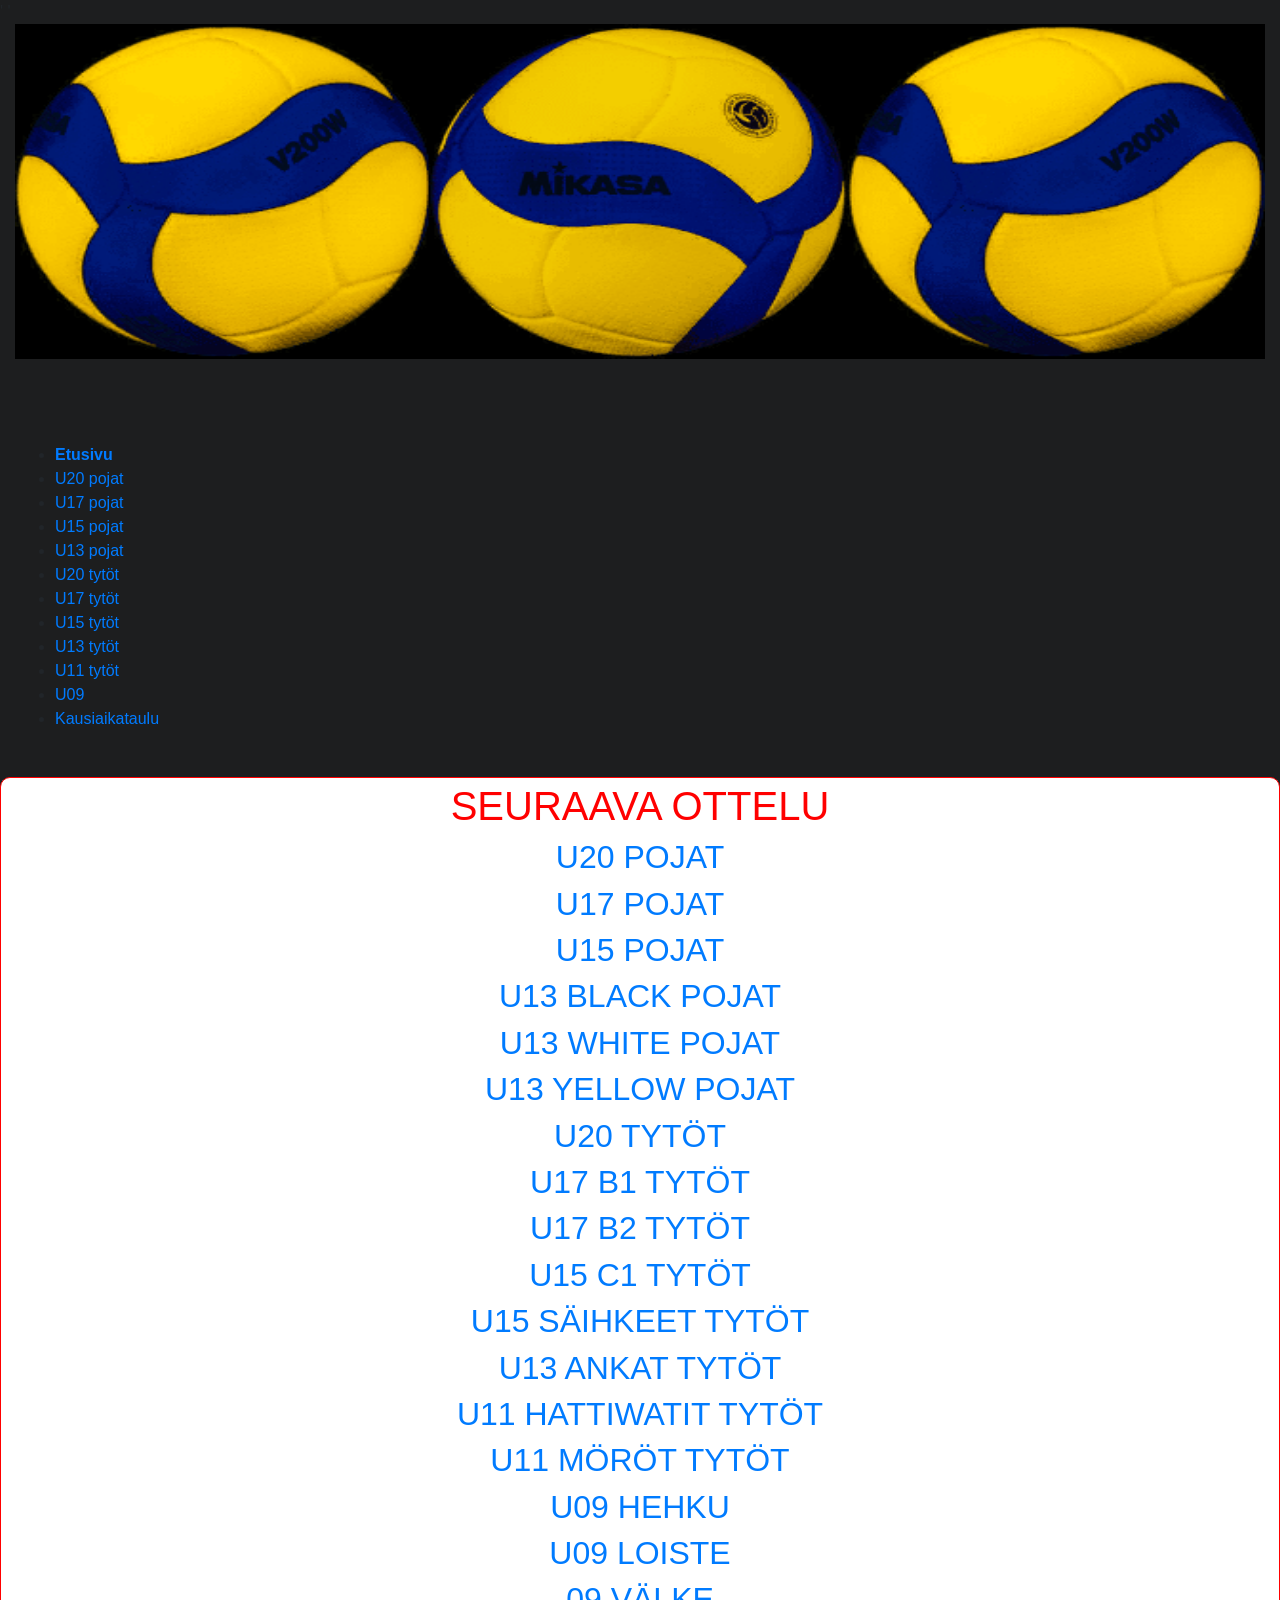
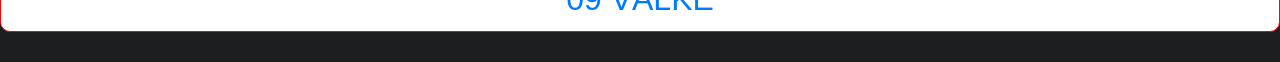
<file: index.html>
<!DOCTYPE html>
<html lang="fi">

<head>
    <!-- Required meta tags -->
    <meta charset="utf-8">
    <link rel="stylesheet" href="https://stackpath.bootstrapcdn.com/bootstrap/4.1.3/css/bootstrap.min.css" integrity="sha384-MCw98/SFnGE8fJT3GXwEOngsV7Zt27NXFoaoApmYm81iuXoPkFOJwJ8ERdknLPMO"
        crossorigin="anonymous">
    <link rel="stylesheet" href="./style/common.css">
    <link rel="stylesheet" href="./style/torneopal.css">

<style>  

    h1 {
    text-align:center;
    color:red;
    }
    h2 {
    text-align:center;
    color:red;
    }
    .torneopal_widget .logo{
        width:50px;
        height:50px;
        }
    Table.nextmatch td{border: 1px solid black;
    }
    table.nextmatch{
    border-collapse: separate;
    border: 1px solid black;
    padding: 4px 4px;
    }
    table.nextmatch td,
    table.nextmatch th{
    border: 1px solid black;
    }

    .nextmatch .joukkuenimi td{ text-align: center  !important; }
    .nextmatch .livelogo { text-align: center  !important; }

            
    .borderbox {
        border-style:solid;
        border-color: red;
        border-width:1px;
        background:white;
        border-radius: 10px;
        width: 100%;
        padding: 4px 4px;
    }
    <!-- 
    .table.td > *:nth-child(1) { width:45%; }
    .table.td > *:nth-child(2) { width:10%; }
    .table.td > *:nth-child(3) { width:45%; }
    -->

</style>
</head>

<body>'
    '
  <div class="col-sm-12"> 
        <div class="row">
                <div class="col">
                        <img id="kuva1" src="./image/pallot.png" />
                    </div>              
        </div>
        <nav>
            <ul>
                <li><strong><a href="index.html">Etusivu</a></strong></li>   
                <li><a href="U20_pojat.htm">U20 pojat</a></li>   
                <li><a href="U17_pojat.htm">U17 pojat</a></li>   
                <li><a href="U15_pojat.htm">U15 pojat</a></li>     
                <li><a href="U13_pojat.htm">U13 pojat</a></li> 
                <li><a href="U20_tytot.html">U20 tytöt</a></li>   
                <li><a href="U17_tytot.html">U17 tytöt</a></li>     
                <li><a href="U15_tytot.html">U15 tytöt</a></li>      
                <li><a href="U13_tytot.html">U13 tytöt</a></li>                                                         
                <li><a href="U11_tytot.html">U11 tytöt</a></li>     
                <li><a href="U09.html">U09</a></li>                                
                <li><a href= "Kausiaikataulu 2026-2027.htm">Kausiaikataulu</a></li>                                  
            </ul>
            </nav>    
    <div class="row">
     <tbody>
      
        <div class="borderbox">
            <h1>SEURAAVA OTTELU</h1>
            <h2><a href="https://tulospalvelu.lentopallo.fi/category/U20P!vb2026n/tables">U20 POJAT</a></h2>
        <script src="https://kisa.lentopallo.fi/taso/widget.php?widget=nextmatch&team=64230&key=TWQBANAZ3D"></script>
            <h1></h1>  
            <h2><a href="https://tulospalvelu.lentopallo.fi/category/U17P!vb2026n/tables">U17 POJAT</a></h2>
        <script src="https://kisa.lentopallo.fi/taso/widget.php?widget=nextmatch&team=64231&key=D766ZV6DDD"></script>        
            <h2><a href="https://tulospalvelu.lentopallo.fi/category/U15P!vb2026n/tables">U15 POJAT</a></h2>
        <script src="https://kisa.lentopallo.fi/taso/widget.php?widget=nextmatch&team=64014&key=T6CU6538XK"></script>
            <h2><a href="https://tulospalvelu.lentopallo.fi/category/U13P-AM!vb2026lsuomi/tables">U13 BLACK POJAT</a></h2>
        <script src="https://kisa.lentopallo.fi/taso/widget.php?widget=nextmatch&team=64042&key=ZN6RHAFFRT"></script>
            <h2><a href="https://tulospalvelu.lentopallo.fi/category/U13P-AM!vb2026lsuomi/tables">U13 WHITE POJAT</a></h2>
        <script src="https://kisa.lentopallo.fi/taso/widget.php?widget=nextmatch&team=64043&key=SS3E6JG56F"></script>    
            <h2><a href="https://tulospalvelu.lentopallo.fi/category/U13P-AM!vb2026lsuomi/tables">U13 YELLOW POJAT</a></h2>
        <script src="https://kisa.lentopallo.fi/taso/widget.php?widget=nextmatch&team=64044&key=AM7ZSDMPGP"></script>        
            <h2><a href="https://tulospalvelu.lentopallo.fi/category/U20T!vb2026n/tables">U20 TYTÖT</a></h2>
        <script src="https://kisa.lentopallo.fi/taso/widget.php?widget=nextmatch&team=64160&key=VY36PVQ7KP"></script>        
            <h2><a href="https://tulospalvelu.lentopallo.fi/category/U17T!vb2026n/tables">U17 B1 TYTÖT</a></h2>
        <script src="https://kisa.lentopallo.fi/taso/widget.php?widget=nextmatch&team=64249&key=NQBG2R7MPK"></script>   
            <h2><a href="https://tulospalvelu.lentopallo.fi/category/U17T!vb2026n/tables">U17 B2 TYTÖT</a></h2>
        <script src="https://kisa.lentopallo.fi/taso/widget.php?widget=nextmatch&team=64251&key=MN4S76HD3X"></script>   
            <h2><a href="https://tulospalvelu.lentopallo.fi/category/U15T!vb2026n/tables">U15 C1 TYTÖT</a></h2>
        <script src="https://kisa.lentopallo.fi/taso/widget.php?widget=nextmatch&team=64250&key=WU7UBV8KDP"></script>   
            <h2><a href="https://tulospalvelu.lentopallo.fi/category/U15T!vb2026n/tables">U15 SÄIHKEET TYTÖT</a></h2>
        <script src="https://kisa.lentopallo.fi/taso/widget.php?widget=nextmatch&team=64252&key=54NQY8J937"></script>   
            <h2><a href="https://tulospalvelu.lentopallo.fi/category/U13T-AM!vb2026lsuomi/tables">U13 ANKAT TYTÖT</a></h2>
        <script src="https://kisa.lentopallo.fi/taso/widget.php?widget=nextmatch&team=64248&key=DK2APVV2YG"></script>       
            <h2><a href="https://tulospalvelu.lentopallo.fi/category/U11T-AM!vb2026lsuomi/tables">U11 HATTIWATIT TYTÖT</a></h2>
        <script src="https://kisa.lentopallo.fi/taso/widget.php?widget=nextmatch&team=64878&key=GZMZFYRNET"></script>            
             <h2><a href="https://tulospalvelu.lentopallo.fi/category/U11T-AM!vb2026lsuomi/tables">U11 MÖRÖT TYTÖT</a></h2>
        <script src="https://kisa.lentopallo.fi/taso/widget.php?widget=nextmatch&team=64876&key=PPQNQ5JHAQ"></script>     
            <h2><a href="https://tulospalvelu.lentopallo.fi/category/U9Lou!vb2026f/tables">U09 HEHKU</a></h2>
        <script src="https://kisa.lentopallo.fi/taso/widget.php?widget=nextmatch&team=65142&key=873RYJP5GY"></script>      
             <h2><a href="https://tulospalvelu.lentopallo.fi/category/U9Lou!vb2026f/tables">U09 LOISTE</a></h2>
        <script src="https://kisa.lentopallo.fi/taso/widget.php?widget=nextmatch&team=65143&key=9T5CPHZYK8"></script>    
             <h2><a href="https://tulospalvelu.lentopallo.fi/category/U9Lou!vb2026f/tables">09 VÄLKE</a></h2>
        <script src="https://kisa.lentopallo.fi/taso/widget.php?widget=nextmatch&team=65141&key=6VW7NA4ZA6"></script>                          
    </div>
    </tbody>
    </div>

        <script>
        </script>
        <script src="https://code.jquery.com/jquery-3.3.1.slim.min.js" integrity="sha384-q8i/X+965DzO0rT7abK41JStQIAqVgRVzpbzo5smXKp4YfRvH+8abtTE1Pi6jizo"
            crossorigin="anonymous"></script>
        <script src="https://cdnjs.cloudflare.com/ajax/libs/popper.js/1.14.3/umd/popper.min.js" integrity="sha384-ZMP7rVo3mIykV+2+9J3UJ46jBk0WLaUAdn689aCwoqbBJiSnjAK/l8WvCWPIPm49"
            crossorigin="anonymous"></script>
        <script src="https://stackpath.bootstrapcdn.com/bootstrap/4.1.3/js/bootstrap.min.js" integrity="sha384-ChfqqxuZUCnJSK3+MXmPNIyE6ZbWh2IMqE241rYiqJxyMiZ6OW/JmZQ5stwEULTy"
            crossorigin="anonymous"></script>
</body>

</html>
</file>
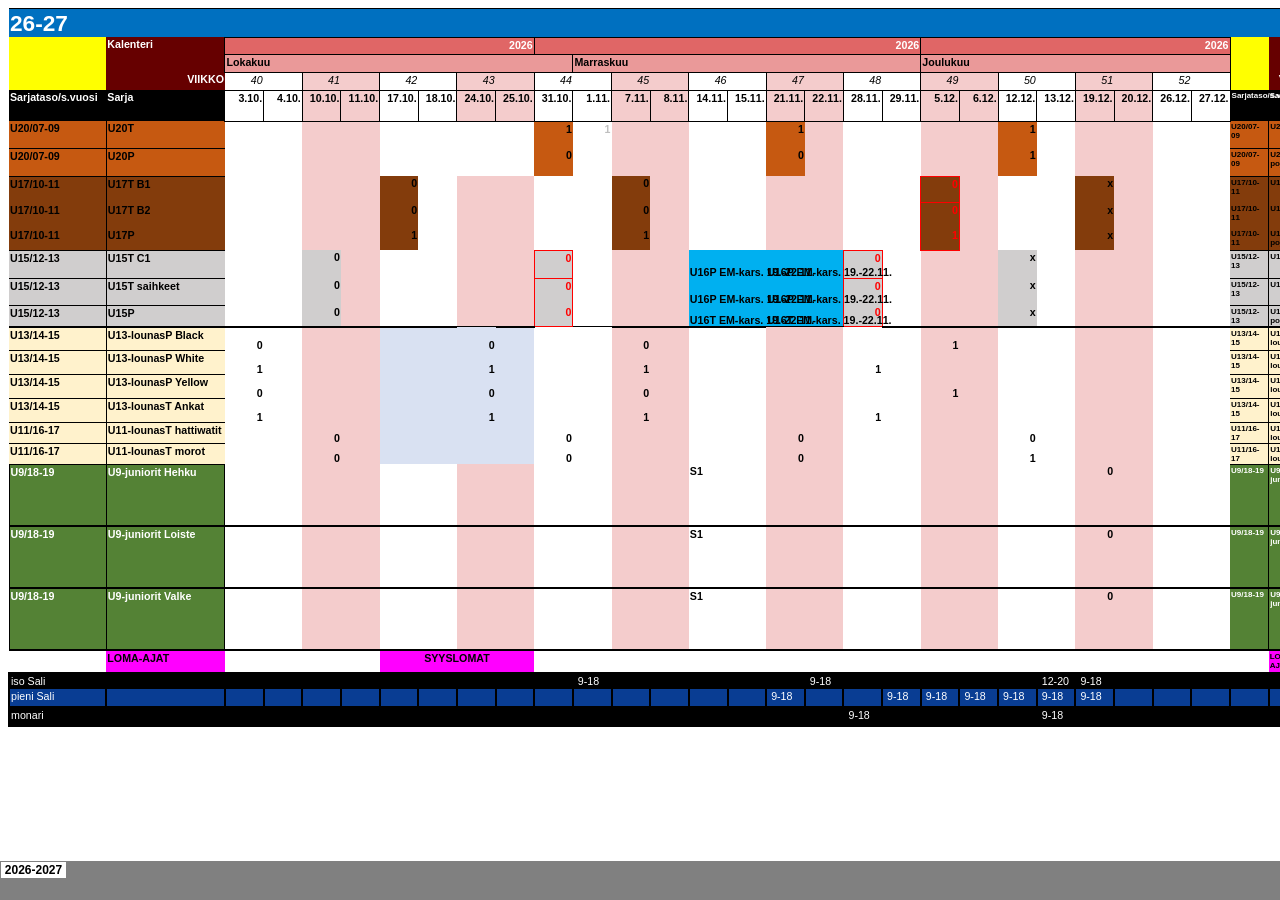
<file: Kausiaikataulu 2026-2027.htm>
<html xmlns:v="urn:schemas-microsoft-com:vml"
xmlns:o="urn:schemas-microsoft-com:office:office"
xmlns:x="urn:schemas-microsoft-com:office:excel"
xmlns="http://www.w3.org/TR/REC-html40">

<head>
<meta name="Excel Workbook Frameset">
<meta http-equiv=Content-Type content="text/html; charset=windows-1252">
<meta name=ProgId content=Excel.Sheet>
<meta name=Generator content="Microsoft Excel 15">
<link rel=File-List href="Kausiaikataulu%202026-2027_files/filelist.xml">
<![if !supportTabStrip]>
<link id="shLink" href="Kausiaikataulu%202026-2027_files/sheet001.htm">

<link id="shLink">

<script language="JavaScript">
<!--
 var c_lTabs=1;

 var c_rgszSh=new Array(c_lTabs);
 c_rgszSh[0] = "2026-2027";



 var c_rgszClr=new Array(8);
 c_rgszClr[0]="window";
 c_rgszClr[1]="buttonface";
 c_rgszClr[2]="windowframe";
 c_rgszClr[3]="windowtext";
 c_rgszClr[4]="threedlightshadow";
 c_rgszClr[5]="threedhighlight";
 c_rgszClr[6]="threeddarkshadow";
 c_rgszClr[7]="threedshadow";

 var g_iShCur;
 var g_rglTabX=new Array(c_lTabs);

function fnGetIEVer()
{
 var ua=window.navigator.userAgent
 var msie=ua.indexOf("MSIE")
 if (msie>0 && window.navigator.platform=="Win32")
  return parseInt(ua.substring(msie+5,ua.indexOf(".", msie)));
 else
  return 0;
}

function fnBuildFrameset()
{
 var szHTML="<frameset rows=\"*,18\" border=0 width=0 frameborder=no framespacing=0>"+
  "<frame src=\""+document.all.item("shLink")[0].href+"\" name=\"frSheet\" noresize>"+
  "<frameset cols=\"54,*\" border=0 width=0 frameborder=no framespacing=0>"+
  "<frame src=\"\" name=\"frScroll\" marginwidth=0 marginheight=0 scrolling=no>"+
  "<frame src=\"\" name=\"frTabs\" marginwidth=0 marginheight=0 scrolling=no>"+
  "</frameset></frameset><plaintext>";

 with (document) {
  open("text/html","replace");
  write(szHTML);
  close();
 }

 fnBuildTabStrip();
}

function fnBuildTabStrip()
{
 var szHTML=
  "<html><head><style>.clScroll {font:8pt Courier New;color:"+c_rgszClr[6]+";cursor:default;line-height:10pt;}"+
  ".clScroll2 {font:10pt Arial;color:"+c_rgszClr[6]+";cursor:default;line-height:11pt;}</style></head>"+
  "<body onclick=\"event.returnValue=false;\" ondragstart=\"event.returnValue=false;\" onselectstart=\"event.returnValue=false;\" bgcolor="+c_rgszClr[4]+" topmargin=0 leftmargin=0><table cellpadding=0 cellspacing=0 width=100%>"+
  "<tr><td colspan=6 height=1 bgcolor="+c_rgszClr[2]+"></td></tr>"+
  "<tr><td style=\"font:1pt\">&nbsp;<td>"+
  "<td valign=top id=tdScroll class=\"clScroll\" onclick=\"parent.fnFastScrollTabs(0);\" onmouseover=\"parent.fnMouseOverScroll(0);\" onmouseout=\"parent.fnMouseOutScroll(0);\"><a>&#171;</a></td>"+
  "<td valign=top id=tdScroll class=\"clScroll2\" onclick=\"parent.fnScrollTabs(0);\" ondblclick=\"parent.fnScrollTabs(0);\" onmouseover=\"parent.fnMouseOverScroll(1);\" onmouseout=\"parent.fnMouseOutScroll(1);\"><a>&lt</a></td>"+
  "<td valign=top id=tdScroll class=\"clScroll2\" onclick=\"parent.fnScrollTabs(1);\" ondblclick=\"parent.fnScrollTabs(1);\" onmouseover=\"parent.fnMouseOverScroll(2);\" onmouseout=\"parent.fnMouseOutScroll(2);\"><a>&gt</a></td>"+
  "<td valign=top id=tdScroll class=\"clScroll\" onclick=\"parent.fnFastScrollTabs(1);\" onmouseover=\"parent.fnMouseOverScroll(3);\" onmouseout=\"parent.fnMouseOutScroll(3);\"><a>&#187;</a></td>"+
  "<td style=\"font:1pt\">&nbsp;<td></tr></table></body></html>";

 with (frames['frScroll'].document) {
  open("text/html","replace");
  write(szHTML);
  close();
 }

 szHTML =
  "<html><head>"+
  "<style>A:link,A:visited,A:active {text-decoration:none;"+"color:"+c_rgszClr[3]+";}"+
  ".clTab {cursor:hand;background:"+c_rgszClr[1]+";font:9pt Arial;padding-left:3px;padding-right:3px;text-align:center;}"+
  ".clBorder {background:"+c_rgszClr[2]+";font:1pt;}"+
  "</style></head><body onload=\"parent.fnInit();\" onselectstart=\"event.returnValue=false;\" ondragstart=\"event.returnValue=false;\" bgcolor="+c_rgszClr[4]+
  " topmargin=0 leftmargin=0><table id=tbTabs cellpadding=0 cellspacing=0>";

 var iCellCount=(c_lTabs+1)*2;

 var i;
 for (i=0;i<iCellCount;i+=2)
  szHTML+="<col width=1><col>";

 var iRow;
 for (iRow=0;iRow<6;iRow++) {

  szHTML+="<tr>";

  if (iRow==5)
   szHTML+="<td colspan="+iCellCount+"></td>";
  else {
   if (iRow==0) {
    for(i=0;i<iCellCount;i++)
     szHTML+="<td height=1 class=\"clBorder\"></td>";
   } else if (iRow==1) {
    for(i=0;i<c_lTabs;i++) {
     szHTML+="<td height=1 nowrap class=\"clBorder\">&nbsp;</td>";
     szHTML+=
      "<td id=tdTab height=1 nowrap class=\"clTab\" onmouseover=\"parent.fnMouseOverTab("+i+");\" onmouseout=\"parent.fnMouseOutTab("+i+");\">"+
      "<a href=\""+document.all.item("shLink")[i].href+"\" target=\"frSheet\" id=aTab>&nbsp;"+c_rgszSh[i]+"&nbsp;</a></td>";
    }
    szHTML+="<td id=tdTab height=1 nowrap class=\"clBorder\"><a id=aTab>&nbsp;</a></td><td width=100%></td>";
   } else if (iRow==2) {
    for (i=0;i<c_lTabs;i++)
     szHTML+="<td height=1></td><td height=1 class=\"clBorder\"></td>";
    szHTML+="<td height=1></td><td height=1></td>";
   } else if (iRow==3) {
    for (i=0;i<iCellCount;i++)
     szHTML+="<td height=1></td>";
   } else if (iRow==4) {
    for (i=0;i<c_lTabs;i++)
     szHTML+="<td height=1 width=1></td><td height=1></td>";
    szHTML+="<td height=1 width=1></td><td></td>";
   }
  }
  szHTML+="</tr>";
 }

 szHTML+="</table></body></html>";
 with (frames['frTabs'].document) {
  open("text/html","replace");
  charset=document.charset;
  write(szHTML);
  close();
 }
}

function fnInit()
{
 g_rglTabX[0]=0;
 var i;
 for (i=1;i<=c_lTabs;i++)
  with (frames['frTabs'].document.all.tbTabs.rows[1].cells[fnTabToCol(i-1)])
   g_rglTabX[i]=offsetLeft+offsetWidth-6;
}

function fnTabToCol(iTab)
{
 return 2*iTab+1;
}

function fnNextTab(fDir)
{
 var iNextTab=-1;
 var i;

 with (frames['frTabs'].document.body) {
  if (fDir==0) {
   if (scrollLeft>0) {
    for (i=0;i<c_lTabs&&g_rglTabX[i]<scrollLeft;i++);
    if (i<c_lTabs)
     iNextTab=i-1;
   }
  } else {
   if (g_rglTabX[c_lTabs]+6>offsetWidth+scrollLeft) {
    for (i=0;i<c_lTabs&&g_rglTabX[i]<=scrollLeft;i++);
    if (i<c_lTabs)
     iNextTab=i;
   }
  }
 }
 return iNextTab;
}

function fnScrollTabs(fDir)
{
 var iNextTab=fnNextTab(fDir);

 if (iNextTab>=0) {
  frames['frTabs'].scroll(g_rglTabX[iNextTab],0);
  return true;
 } else
  return false;
}

function fnFastScrollTabs(fDir)
{
 if (c_lTabs>16)
  frames['frTabs'].scroll(g_rglTabX[fDir?c_lTabs-1:0],0);
 else
  if (fnScrollTabs(fDir)>0) window.setTimeout("fnFastScrollTabs("+fDir+");",5);
}

function fnSetTabProps(iTab,fActive)
{
 var iCol=fnTabToCol(iTab);
 var i;

 if (iTab>=0) {
  with (frames['frTabs'].document.all) {
   with (tbTabs) {
    for (i=0;i<=4;i++) {
     with (rows[i]) {
      if (i==0)
       cells[iCol].style.background=c_rgszClr[fActive?0:2];
      else if (i>0 && i<4) {
       if (fActive) {
        cells[iCol-1].style.background=c_rgszClr[2];
        cells[iCol].style.background=c_rgszClr[0];
        cells[iCol+1].style.background=c_rgszClr[2];
       } else {
        if (i==1) {
         cells[iCol-1].style.background=c_rgszClr[2];
         cells[iCol].style.background=c_rgszClr[1];
         cells[iCol+1].style.background=c_rgszClr[2];
        } else {
         cells[iCol-1].style.background=c_rgszClr[4];
         cells[iCol].style.background=c_rgszClr[(i==2)?2:4];
         cells[iCol+1].style.background=c_rgszClr[4];
        }
       }
      } else
       cells[iCol].style.background=c_rgszClr[fActive?2:4];
     }
    }
   }
   with (aTab[iTab].style) {
    cursor=(fActive?"default":"hand");
    color=c_rgszClr[3];
   }
  }
 }
}

function fnMouseOverScroll(iCtl)
{
 frames['frScroll'].document.all.tdScroll[iCtl].style.color=c_rgszClr[7];
}

function fnMouseOutScroll(iCtl)
{
 frames['frScroll'].document.all.tdScroll[iCtl].style.color=c_rgszClr[6];
}

function fnMouseOverTab(iTab)
{
 if (iTab!=g_iShCur) {
  var iCol=fnTabToCol(iTab);
  with (frames['frTabs'].document.all) {
   tdTab[iTab].style.background=c_rgszClr[5];
  }
 }
}

function fnMouseOutTab(iTab)
{
 if (iTab>=0) {
  var elFrom=frames['frTabs'].event.srcElement;
  var elTo=frames['frTabs'].event.toElement;

  if ((!elTo) ||
   (elFrom.tagName==elTo.tagName) ||
   (elTo.tagName=="A" && elTo.parentElement!=elFrom) ||
   (elFrom.tagName=="A" && elFrom.parentElement!=elTo)) {

   if (iTab!=g_iShCur) {
    with (frames['frTabs'].document.all) {
     tdTab[iTab].style.background=c_rgszClr[1];
    }
   }
  }
 }
}

function fnSetActiveSheet(iSh)
{
 if (iSh!=g_iShCur) {
  fnSetTabProps(g_iShCur,false);
  fnSetTabProps(iSh,true);
  g_iShCur=iSh;
 }
}

 window.g_iIEVer=fnGetIEVer();
 if (window.g_iIEVer>=4)
  fnBuildFrameset();
//-->
</script>
<![endif]><!--[if gte mso 9]><xml>
 <x:ExcelWorkbook>
  <x:ExcelWorksheets>
   <x:ExcelWorksheet>
    <x:Name>2026-2027</x:Name>
    <x:WorksheetSource HRef="Kausiaikataulu%202026-2027_files/sheet001.htm"/>
   </x:ExcelWorksheet>
  </x:ExcelWorksheets>
  <x:Stylesheet HRef="Kausiaikataulu%202026-2027_files/stylesheet.css"/>
  <x:WindowHeight>12576</x:WindowHeight>
  <x:WindowWidth>20484</x:WindowWidth>
  <x:WindowTopX>768</x:WindowTopX>
  <x:WindowTopY>768</x:WindowTopY>
  <x:ProtectStructure>False</x:ProtectStructure>
  <x:ProtectWindows>False</x:ProtectWindows>
 </x:ExcelWorkbook>
</xml><![endif]-->
</head>

<frameset rows="*,39" border=0 width=0 frameborder=no framespacing=0>
 <frame src="Kausiaikataulu%202026-2027_files/sheet001.htm" name="frSheet">
 <frame src="Kausiaikataulu%202026-2027_files/tabstrip.htm" name="frTabs" marginwidth=0 marginheight=0>
 <noframes>
  <body>
   <p>This page uses frames, but your browser doesn't support them.</p>
  </body>
 </noframes>
</frameset>
</html>
</file>
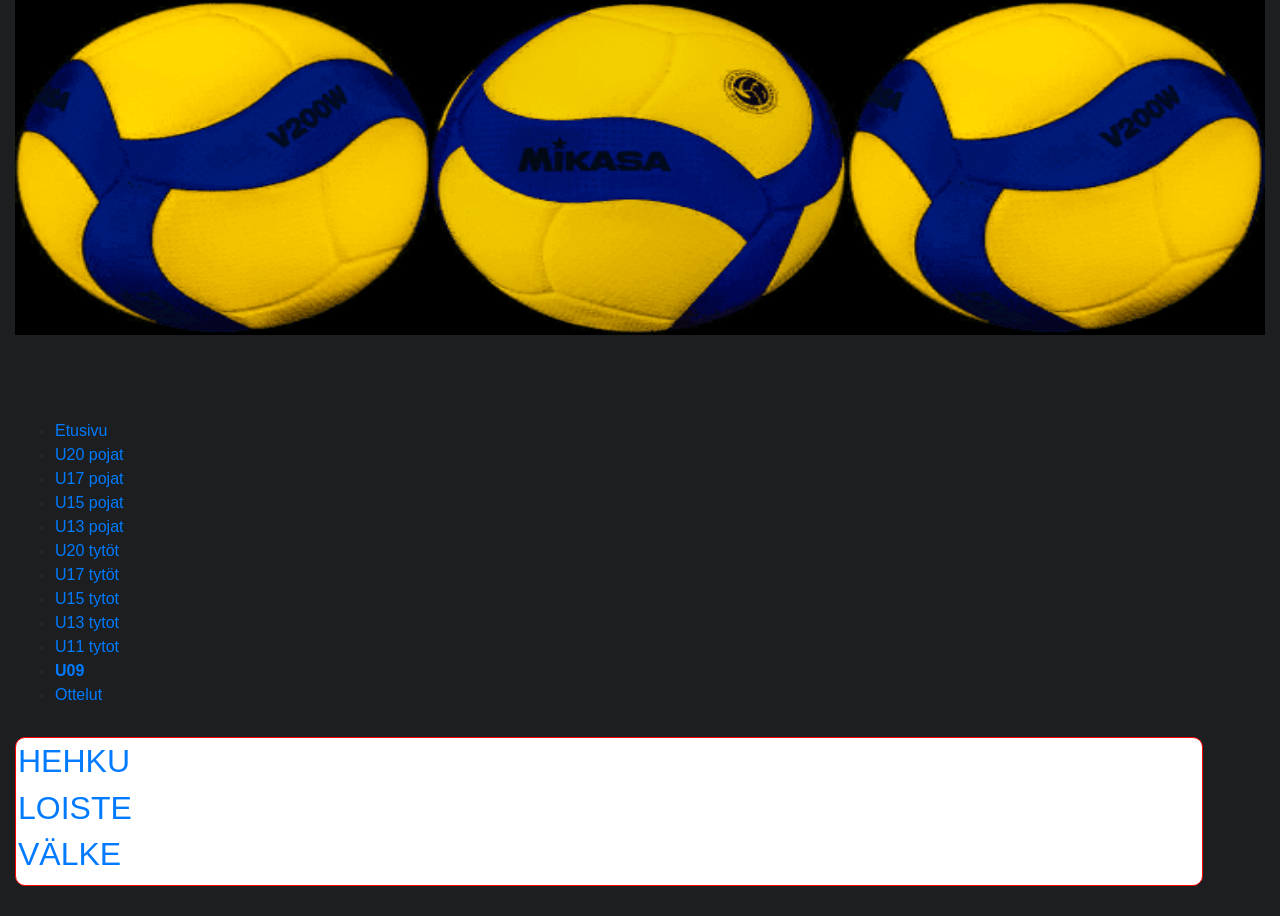
<file: U09.html>
<!DOCTYPE html>
<html lang="fi">

<head>
    <!-- Required meta tags -->
    <meta charset="utf-8">
    <link rel="stylesheet" href="https://stackpath.bootstrapcdn.com/bootstrap/4.1.3/css/bootstrap.min.css" integrity="sha384-MCw98/SFnGE8fJT3GXwEOngsV7Zt27NXFoaoApmYm81iuXoPkFOJwJ8ERdknLPMO"
        crossorigin="anonymous">
    <link rel="stylesheet" href="./style/common.css">
    <link rel="stylesheet" href="./style/torneopal.css">

    <style>  
.borderbox {
    border-style:solid;
    border-color: red;
    border-width:1px;
    background:white;
    border-radius: 10px;
    width: 95%;
    padding:4px 2px;
}
.torneopal_widget .scheduletable{  
    width: 100%;
    height:100%;  
    font-family:Ubuntu,Arial;
    border:1px solid white;
    border-radius: 10px;
    padding:4px 4px;
  }
  .torneopal_widget .scheduletable th{
    text-align:center;
    background: black;
    color:yellow;
    padding:4px 4px;   
  }

  .torneopal_widget .scheduletable th.team,
  .torneopal_widget .scheduletable td.team
  {
    text-align:left;
  }
  
  .torneopal_widget .scheduletable td{
    text-align:center;
    background: yellow;
    padding:4px 4px;
    border:1px solid black;
  }

  .torneopal_widget .scheduletable .winner{font-weight:normal;}

  .torneopal_widget .scheduletable tr:nth-child(even) td{
    background:white;
  }
  .torneopal_widget #updated{
    display:none;
  }
  .torneopal_widget h3 { display:none;}
  .torneopal_widget .scheduletable > caption {height:0px;}
  .groupby {display: none;}   
  .groupname {display: none;} 
  .classname  {display: none;}
  .competitionname {display: none;}  #scoretable_PA_1>caption {
  display: none;
  }
  .match {display: none;}

        @media only screen and (max-width: 768px) {
        table.torneopalwidget.scheduletable th,
        table.torneopalwidget.scheduletable td {
            font-size: 12px;
        }
        }
         @media only screen and (max-width: 600px) {
        table.torneopalwidget.scheduletable th,
        table.torneopalwidget.scheduletable  td {
            font-size: 10px;
        }
    #statstable{  
        width: 95%;
        height:100%;  
        font-family:Ubuntu,Arial;
        border:1px solid red;
        border-radius: 10px;
        padding:4px 4px;
        background:white;
    }  

    #statstable th{
        text-align:center;
        background: black;
        color:yellow;
        padding:4px 4px;   
    }

    #statstable td{
        text-align:center;
        background: yellow;
        padding:4px 4px;
        border:1px solid black;
    }

    #statstable tr:nth-child(even) td,
    #statstable tr:nth-child(even) td {
        background: white;
    </style>
</head>

<body>
  <div class="col-sm-12"> 
        <div class="row">
                <div class="col">
                        <img id="kuva1" src="./image/pallot.png" />
                    </div>              
        </div>
        <nav>
            <ul>
                <li><a href="index.html">Etusivu</a></strong></li>   
                <li><a href="U20_pojat.html">U20 pojat</a></li>   
                <li><a href="U17_pojat.html">U17 pojat</a></li>     
                <li><a href="U15_pojat.html">U15 pojat</a></li>     
                <li><a href="U13_pojat.htm">U13 pojat</a></li> 
                <li><a href="U20_tytot.html">U20 tytöt</a></li>   
                <li><a href="U17_tytot.html">U17 tytöt</a></li>     
                <li><a href="U15_tytot.html">U15 tytot</a></li>     
                <li><a href="U13_tytot.html">U13 tytot</a></li> 
                <li><a href="U11_tytot.html">U11 tytot</a></li>  
                <li><strong><a href="U09.html">U09</a></strong></li>                   
                <li><a href="https://palloilu.netlify.app/">Ottelut</a></li>                                    
            </ul>
            </nav>    
    <div class="borderbox">
        <h2><a href="https://tulospalvelu.lentopallo.fi/category/U9Lou!vb2026f/tables">HEHKU</a></h2>        
        <script src="https://kisa.lentopallo.fi/taso/widget.php?widget=team_schedule&amp;team=65142&amp;key=873RYJP5GY"></script>
        <h2><a href="https://tulospalvelu.lentopallo.fi/category/U9Lou!vb2026f/tables">LOISTE</a></h2>        
        <script src="https://kisa.lentopallo.fi/taso/widget.php?widget=team_schedule&amp;team=65143&amp;key=9T5CPHZYK8"></script>
        <h2><a href="https://tulospalvelu.lentopallo.fi/category/U9Lou!vb2026f/tables">VÄLKE</a></h2>        
        <script src="https://kisa.lentopallo.fi/taso/widget.php?widget=team_schedule&amp;team=65141&amp;key=6VW7NA4ZA6"></script>

     </div>

        <script>
        </script>
        <script src="https://code.jquery.com/jquery-3.3.1.slim.min.js" integrity="sha384-q8i/X+965DzO0rT7abK41JStQIAqVgRVzpbzo5smXKp4YfRvH+8abtTE1Pi6jizo"
            crossorigin="anonymous"></script>
        <script src="https://cdnjs.cloudflare.com/ajax/libs/popper.js/1.14.3/umd/popper.min.js" integrity="sha384-ZMP7rVo3mIykV+2+9J3UJ46jBk0WLaUAdn689aCwoqbBJiSnjAK/l8WvCWPIPm49"
            crossorigin="anonymous"></script>
        <script src="https://stackpath.bootstrapcdn.com/bootstrap/4.1.3/js/bootstrap.min.js" integrity="sha384-ChfqqxuZUCnJSK3+MXmPNIyE6ZbWh2IMqE241rYiqJxyMiZ6OW/JmZQ5stwEULTy"
            crossorigin="anonymous"></script>
</body>

</html>
</file>
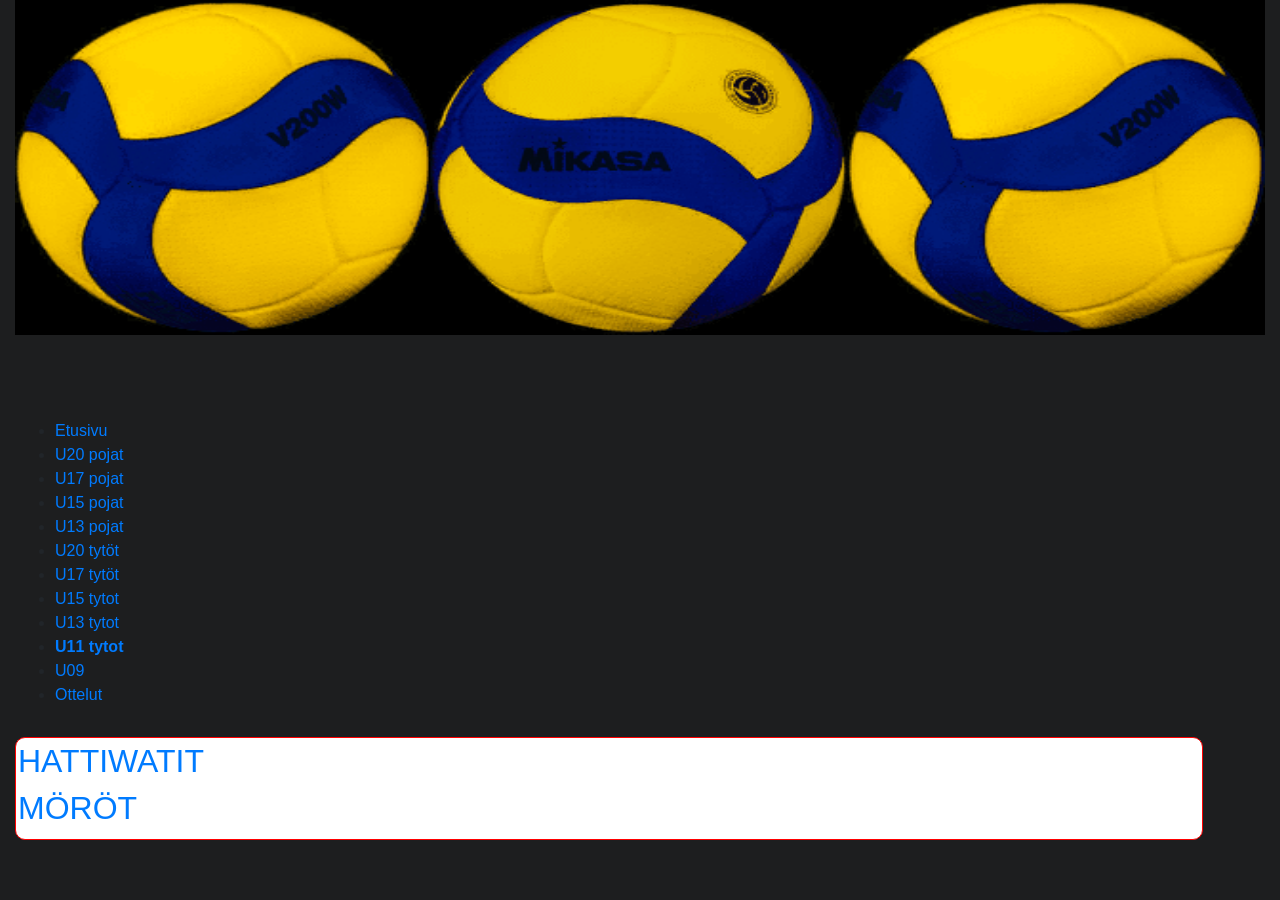
<file: U11_tytot.html>
<!DOCTYPE html>
<html lang="fi">

<head>
    <!-- Required meta tags -->
    <meta charset="utf-8">
    <link rel="stylesheet" href="https://stackpath.bootstrapcdn.com/bootstrap/4.1.3/css/bootstrap.min.css" integrity="sha384-MCw98/SFnGE8fJT3GXwEOngsV7Zt27NXFoaoApmYm81iuXoPkFOJwJ8ERdknLPMO"
        crossorigin="anonymous">
    <link rel="stylesheet" href="./style/common.css">
    <link rel="stylesheet" href="./style/torneopal.css">

    <style>  
.borderbox {
    border-style:solid;
    border-color: red;
    border-width:1px;
    background:white;
    border-radius: 10px;
    width: 95%;
    padding:4px 2px;
}
.torneopal_widget .scheduletable{  
    width: 100%;
    height:100%;  
    font-family:Ubuntu,Arial;
    border:1px solid white;
    border-radius: 10px;
    padding:4px 4px;
  }
  .torneopal_widget .scheduletable th{
    text-align:center;
    background: black;
    color:yellow;
    padding:4px 4px;   
  }

  .torneopal_widget .scheduletable th.team,
  .torneopal_widget .scheduletable td.team
  {
    text-align:left;
  }
  
  .torneopal_widget .scheduletable td{
    text-align:center;
    background: yellow;
    padding:4px 4px;
    border:1px solid black;
  }

  .torneopal_widget .scheduletable .winner{font-weight:normal;}

  .torneopal_widget .scheduletable tr:nth-child(even) td{
    background:white;
  }
  .torneopal_widget #updated{
    display:none;
  }
  .torneopal_widget h3 { display:none;}
  .torneopal_widget .scheduletable > caption {height:0px;}
  .groupby {display: none;}   
  .groupname {display: none;} 
  .classname  {display: none;}
  .competitionname {display: none;}  #scoretable_PA_1>caption {
  display: none;
  }
  .match {display: none;}

        @media only screen and (max-width: 768px) {
        table.torneopalwidget.scheduletable th,
        table.torneopalwidget.scheduletable td {
            font-size: 12px;
        }
        }
         @media only screen and (max-width: 600px) {
        table.torneopalwidget.scheduletable th,
        table.torneopalwidget.scheduletable  td {
            font-size: 10px;
        }
    #statstable{  
        width: 95%;
        height:100%;  
        font-family:Ubuntu,Arial;
        border:1px solid red;
        border-radius: 10px;
        padding:4px 4px;
        background:white;
    }  

    #statstable th{
        text-align:center;
        background: black;
        color:yellow;
        padding:4px 4px;   
    }

    #statstable td{
        text-align:center;
        background: yellow;
        padding:4px 4px;
        border:1px solid black;
    }

    #statstable tr:nth-child(even) td,
    #statstable tr:nth-child(even) td {
        background: white;
    </style>
</head>

<body>
  <div class="col-sm-12"> 
        <div class="row">
                <div class="col">
                        <img id="kuva1" src="./image/pallot.png" />
                    </div>              
        </div>
        <nav>
            <ul>
                <li><a href="index.html">Etusivu</a></strong></li>   
                <li><a href="U20_pojat.html">U20 pojat</a></li>   
                <li><a href="U17_pojat.html">U17 pojat</a></li>     
                <li><a href="U15_pojat.html">U15 pojat</a></strong></li>     
                <li><a href="U13_pojat.htm">U13 pojat</a></li> 
                <li><a href="U20_tytot.html">U20 tytöt</a></li>   
                <li><a href="U17_tytot.html">U17 tytöt</a></li>     
                <li><a href="U15_tytot.html">U15 tytot</a></li>     
                <li><a href="U13_tytot.html">U13 tytot</a></li>                                 
                <li><strong><a href="U11_tytot.html">U11 tytot</a></strong></a></li>  
                <li><a href="U09.html">U09</a></li>                 
                <li><a href="https://palloilu.netlify.app/">Ottelut</a></li>                                    
            </ul>
            </nav>    
    <div class="borderbox">
        <h2><a href="https://tulospalvelu.lentopallo.fi/category/U11T-AM!vb2026lsuomi/tables">HATTIWATIT</a></h2>        
        <script src="https://kisa.lentopallo.fi/taso/widget.php?widget=team_schedule&amp;team=64878&amp;key=PPQNQ5JHAQ"></script>
        <h2><a href="https://tulospalvelu.lentopallo.fi/category/U11T-AM!vb2026lsuomi/tables">MÖRÖT</a></h2>        
        <script src="https://kisa.lentopallo.fi/taso/widget.php?widget=team_schedule&amp;team=64876&amp;key=GZMZFYRNET"></script>

     </div>

        <script>
        </script>
        <script src="https://code.jquery.com/jquery-3.3.1.slim.min.js" integrity="sha384-q8i/X+965DzO0rT7abK41JStQIAqVgRVzpbzo5smXKp4YfRvH+8abtTE1Pi6jizo"
            crossorigin="anonymous"></script>
        <script src="https://cdnjs.cloudflare.com/ajax/libs/popper.js/1.14.3/umd/popper.min.js" integrity="sha384-ZMP7rVo3mIykV+2+9J3UJ46jBk0WLaUAdn689aCwoqbBJiSnjAK/l8WvCWPIPm49"
            crossorigin="anonymous"></script>
        <script src="https://stackpath.bootstrapcdn.com/bootstrap/4.1.3/js/bootstrap.min.js" integrity="sha384-ChfqqxuZUCnJSK3+MXmPNIyE6ZbWh2IMqE241rYiqJxyMiZ6OW/JmZQ5stwEULTy"
            crossorigin="anonymous"></script>
</body>

</html>
</file>
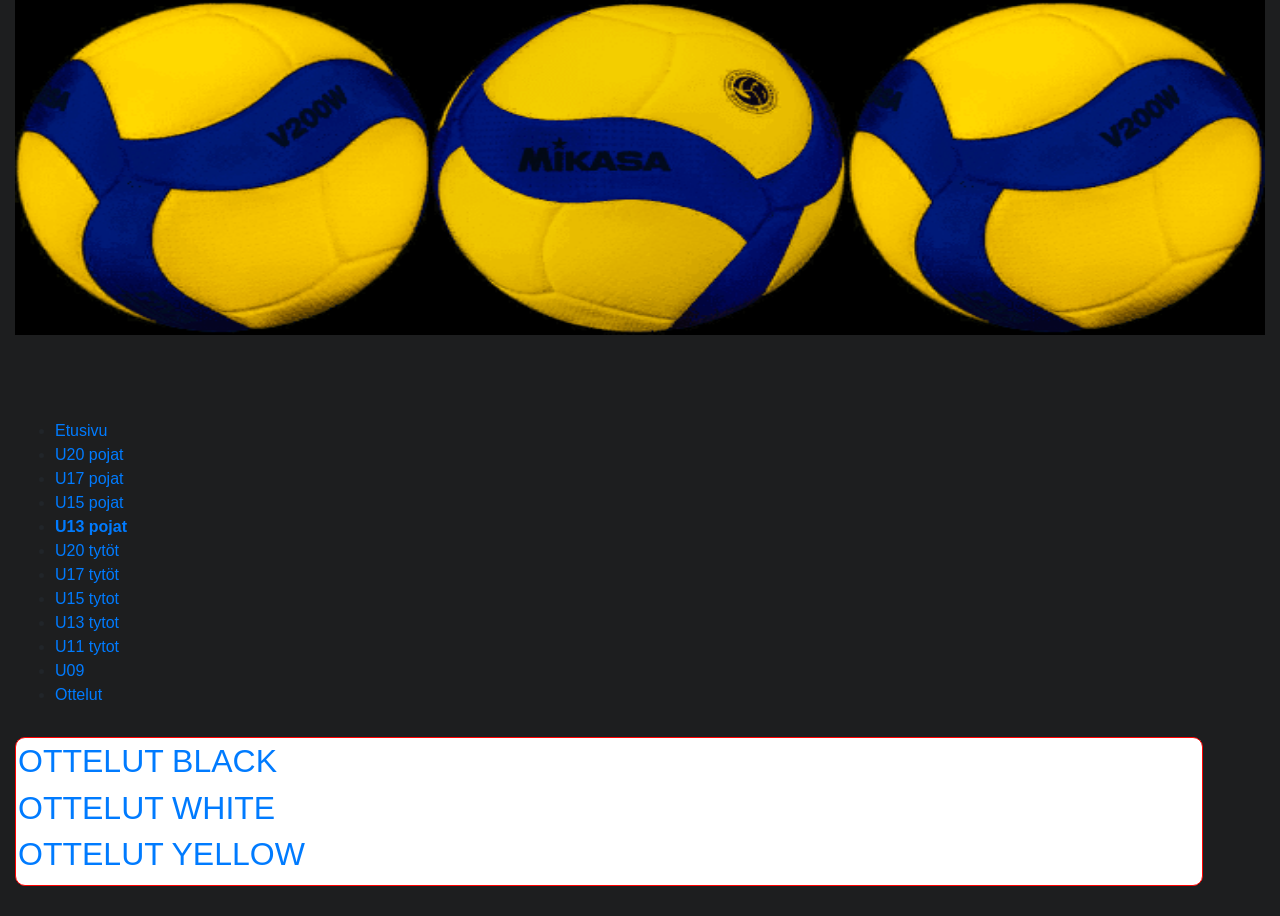
<file: U13_pojat.html>
<!DOCTYPE html>
<html lang="fi">

<head>
    <!-- Required meta tags -->
    <meta charset="utf-8">
    <link rel="stylesheet" href="https://stackpath.bootstrapcdn.com/bootstrap/4.1.3/css/bootstrap.min.css" integrity="sha384-MCw98/SFnGE8fJT3GXwEOngsV7Zt27NXFoaoApmYm81iuXoPkFOJwJ8ERdknLPMO"
        crossorigin="anonymous">
    <link rel="stylesheet" href="./style/common.css">
    <link rel="stylesheet" href="./style/torneopal.css">

    <style>  
.borderbox {
    border-style:solid;
    border-color: red;
    border-width:1px;
    background:white;
    border-radius: 10px;
    width: 95%;
    padding:4px 2px;
}
.torneopal_widget .scheduletable{  
    width: 100%;
    height:100%;  
    font-family:Ubuntu,Arial;
    border:1px solid white;
    border-radius: 10px;
    padding:4px 4px;
  }
  .torneopal_widget .scheduletable th{
    text-align:center;
    background: black;
    color:yellow;
    padding:4px 4px;   
  }

  .torneopal_widget .scheduletable th.team,
  .torneopal_widget .scheduletable td.team
  {
    text-align:left;
  }
  
  .torneopal_widget .scheduletable td{
    text-align:center;
    background: yellow;
    padding:4px 4px;
    border:1px solid black;
  }

  .torneopal_widget .scheduletable .winner{font-weight:normal;}

  .torneopal_widget .scheduletable tr:nth-child(even) td{
    background:white;
  }
  .torneopal_widget #updated{
    display:none;
  }
  .torneopal_widget h3 { display:none;}
  .torneopal_widget .scheduletable > caption {height:0px;}
  .groupby {display: none;}   
  .groupname {display: none;} 
  .classname  {display: none;}
  .competitionname {display: none;}  #scoretable_PA_1>caption {
  display: none;
  }
  .match {display: none;}

        @media only screen and (max-width: 768px) {
        table.torneopalwidget.scheduletable th,
        table.torneopalwidget.scheduletable td {
            font-size: 12px;
        }
        }
         @media only screen and (max-width: 600px) {
        table.torneopalwidget.scheduletable th,
        table.torneopalwidget.scheduletable  td {
            font-size: 10px;
        }
    #statstable{  
        width: 95%;
        height:100%;  
        font-family:Ubuntu,Arial;
        border:1px solid red;
        border-radius: 10px;
        padding:4px 4px;
        background:white;
    }  

    #statstable th{
        text-align:center;
        background: black;
        color:yellow;
        padding:4px 4px;   
    }

    #statstable td{
        text-align:center;
        background: yellow;
        padding:4px 4px;
        border:1px solid black;
    }

    #statstable tr:nth-child(even) td,
    #statstable tr:nth-child(even) td {
        background: white;
    </style>
</head>

<body>
  <div class="col-sm-12"> 
        <div class="row">
                <div class="col">
                        <img id="kuva1" src="./image/pallot.png" />
                    </div>              
        </div>
        <nav>
            <ul>
                <li><a href="index.html">Etusivu</a></strong></li>   
                <li><a href="U20_pojat.html">U20 pojat</a></li>   
                <li><a href="U17_pojat.html">U17 pojat</a></li>     
                <li><a href="U15_pojat.html">U15 pojat</a></strong></li>     
                <li><strong><a href="U13_pojat.htm">U13 pojat</a></strong></li> 
                <li><a href="U20_tytot.html">U20 tytöt</a></li>   
                <li><a href="U17_tytot.html">U17 tytöt</a></li>     
                <li><a href="U15_tytot.html">U15 tytot</a></li>     
                <li><a href="U13_tytot.html">U13 tytot</a></li>                                 
                <li><a href="U11_tytot.html">U11 tytot</a></li>   
                <li><a href="U09.html">U09</a></li>                                              
                <li><a href="https://palloilu.netlify.app/">Ottelut</a></li>                                    
            </ul>
            </nav>    
    <div class="borderbox">
        <h2><a href= "https://tulospalvelu.lentopallo.fi/category/U13P-AM!vb2026lsuomi/tables">OTTELUT BLACK</a></h2>        
        <script src="https://kisa.lentopallo.fi/taso/widget.php?widget=team_schedule&amp;team=64042&amp;key=ZN6RHAFFRT"></script>
        <h2><a href= "https://tulospalvelu.lentopallo.fi/category/U13P-AM!vb2026lsuomi/tables">OTTELUT WHITE</a></h2>        
        <script src="https://kisa.lentopallo.fi/taso/widget.php?widget=team_schedule&amp;team=64043&amp;key=SS3E6JG56F"></script>
        <h2><a href= "https://tulospalvelu.lentopallo.fi/category/U13P-AM!vb2026lsuomi/tables">OTTELUT YELLOW</a></h2>        
        <script src="https://kisa.lentopallo.fi/taso/widget.php?widget=team_schedule&amp;team=64044&amp;key=AM7ZSDMPGP"></script>
    </div>

        <script>
        </script>
        <script src="https://code.jquery.com/jquery-3.3.1.slim.min.js" integrity="sha384-q8i/X+965DzO0rT7abK41JStQIAqVgRVzpbzo5smXKp4YfRvH+8abtTE1Pi6jizo"
            crossorigin="anonymous"></script>
        <script src="https://cdnjs.cloudflare.com/ajax/libs/popper.js/1.14.3/umd/popper.min.js" integrity="sha384-ZMP7rVo3mIykV+2+9J3UJ46jBk0WLaUAdn689aCwoqbBJiSnjAK/l8WvCWPIPm49"
            crossorigin="anonymous"></script>
        <script src="https://stackpath.bootstrapcdn.com/bootstrap/4.1.3/js/bootstrap.min.js" integrity="sha384-ChfqqxuZUCnJSK3+MXmPNIyE6ZbWh2IMqE241rYiqJxyMiZ6OW/JmZQ5stwEULTy"
            crossorigin="anonymous"></script>
</body>

</html>
</file>
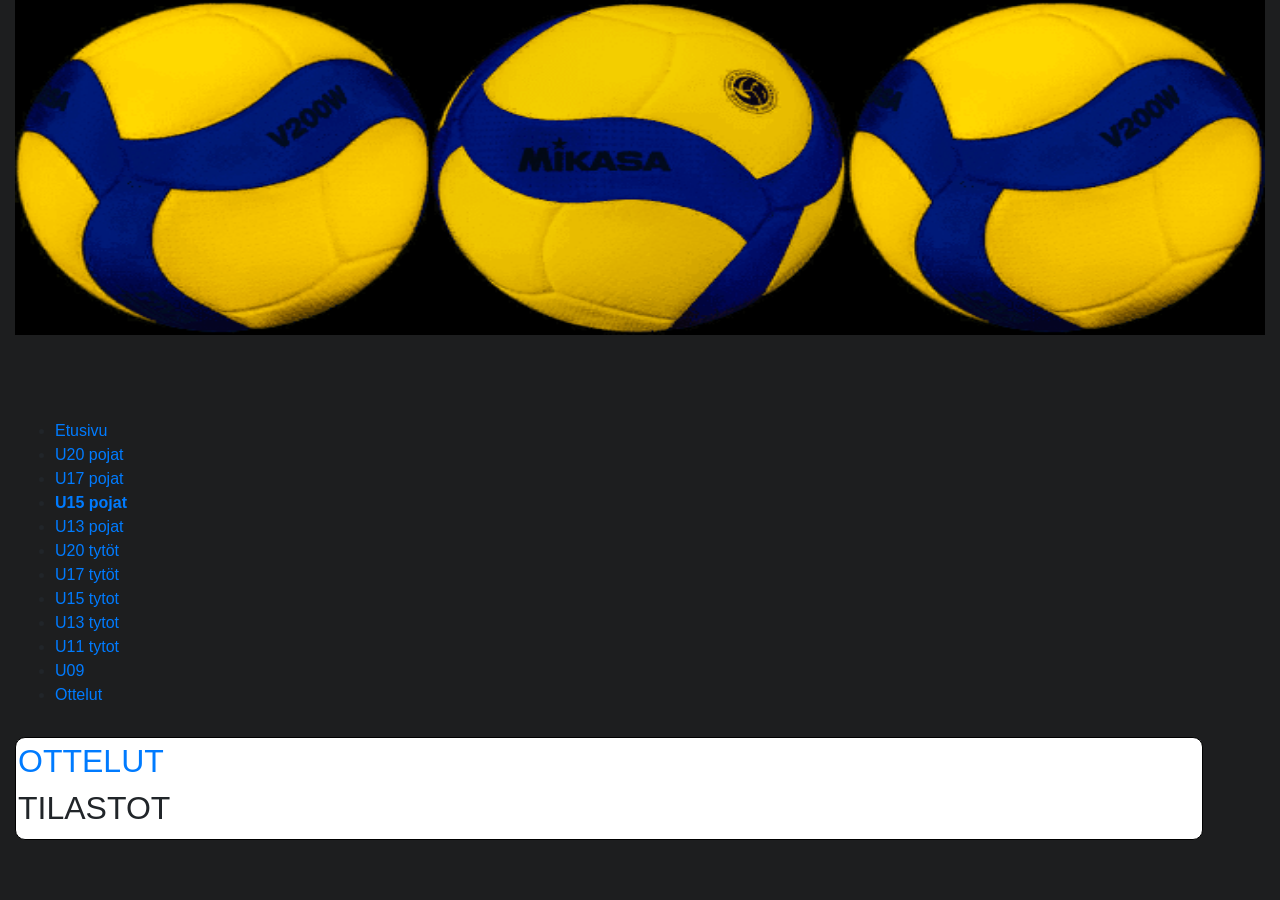
<file: U15_pojat.html>
<!DOCTYPE html>
<html lang="fi">

<head>
    <!-- Required meta tags -->
    <meta charset="utf-8">
    <link rel="stylesheet" href="https://stackpath.bootstrapcdn.com/bootstrap/4.1.3/css/bootstrap.min.css" integrity="sha384-MCw98/SFnGE8fJT3GXwEOngsV7Zt27NXFoaoApmYm81iuXoPkFOJwJ8ERdknLPMO"
        crossorigin="anonymous">
    <link rel="stylesheet" href="./style/common.css">
    <link rel="stylesheet" href="./style/torneopal.css">

    <style>  
.borderbox {
    border-style:solid;
    border-color: black;
    border-width:1px;
    background:white;
    border-radius: 10px;
    width: 95%;
    padding:4px 2px;
}
.torneopal_widget .scheduletable{  
    width: 100%;
    height:100%;  
    font-family:Ubuntu,Arial;
    border:1px solid white;
    border-radius: 10px;
    padding:4px 4px;
  }
  .torneopal_widget .scheduletable th{
    text-align:center;
    background: black;
    color:yellow;
    padding:4px 4px;   
  }

  .torneopal_widget .scheduletable th.team,
  .torneopal_widget .scheduletable td.team
  {
    text-align:left;
  }
  
  .torneopal_widget .scheduletable td{
    text-align:center;
    background: yellow;
    padding:4px 4px;
    border:1px solid black;
  }

  .torneopal_widget .scheduletable .winner{font-weight:normal;}

  .torneopal_widget .scheduletable tr:nth-child(even) td{
    background:white;
  }
  .torneopal_widget #updated{
    display:none;
  }
  .torneopal_widget h3 { display:none;}
  .torneopal_widget .scheduletable > caption {height:0px;}
  .td1 {display: none;}
  .th1 {display: none;}
  .groupby {display: none;}   
  .groupname {display: none;} 
  .classname  {display: none;}
  .competitionname {display: none;}  #scoretable_PA_1>caption {
  display: none;
  }
  .match {display: none;}

        @media only screen and (max-width: 768px) {
        table.torneopalwidget.scheduletable th,
        table.torneopalwidget.scheduletable td {
            font-size: 12px;
        }
        }
         @media only screen and (max-width: 600px) {
        table.torneopalwidget.scheduletable th,
        table.torneopalwidget.scheduletable  td {
            font-size: 10px;
        }
    #statstable{  
        width: 95%;
        height:100%;  
        font-family:Ubuntu,Arial;
        border:1px solid black;
        border-radius: 10px;
        padding:4px 4px;
        background:white;
    }  

    #statstable th{
        text-align:center;
        background: black;
        color:yellow;
        padding:4px 4px;   
    }

    #statstable td{
        text-align:center;
        background: yellow;
        padding:4px 4px;
        border:1px solid black;
    }

    #statstable tr:nth-child(even) td,
    #statstable tr:nth-child(even) td {
        background: white;
    </style>
</head>

<body>
  <div class="col-sm-12"> 
        <div class="row">
                <div class="col">
                        <img id="kuva1" src="./image/pallot.png" />
                    </div>              
        </div>
        <nav>
            <ul>
                <li><a href="index.html">Etusivu</a></li>   
                <li><a href="U20_pojat.html">U20 pojat</a></li>   
                <li><a href="U17_pojat.html">U17 pojat</a></li>     
                <li><strong><a href="U15_pojat.html">U15 pojat</a></strong></li>     
                <li><a href="U13_pojat.htm">U13 pojat</a></li> 
                <li><a href="U20_tytot.html">U20 tytöt</a></li>   
                <li><a href="U17_tytot.html">U17 tytöt</a></li>     
                <li><a href="U15_tytot.html">U15 tytot</a></li>   
                <li><a href="U13_tytot.html">U13 tytot</a></li>                                 
                <li><a href="U11_tytot.html">U11 tytot</a></li>  
                <li><a href="U09.html">U09</a></li>                                                
                <li><a href="https://palloilu.netlify.app/">Ottelut</a></li>                                    
            </ul>
            </nav>    
    <div class="borderbox">
        <h2><a href="https://tulospalvelu.lentopallo.fi/category/U15P!vb2026n/tables">OTTELUT</a></h2>        
        <script src="https://kisa.lentopallo.fi/taso/widget.php?widget=team_schedule&team=64014&key=T6CU6538XK"></script>

        <h2>TILASTOT</h2>
        <statstable>
              <script src="https://kisa.lentopallo.fi/taso/widget.php?widget=stats&amp;competition=vb2026n&amp;class=U15P&amp;team=64014&amp;orderby=pisteet&amp;columns=pelaaja,ottelut,pisteet&amp;count=10&amp;key=T6CU6538XK"></script>                
        </statstable>
    </div>

        <script>
        </script>
        <script src="https://code.jquery.com/jquery-3.3.1.slim.min.js" integrity="sha384-q8i/X+965DzO0rT7abK41JStQIAqVgRVzpbzo5smXKp4YfRvH+8abtTE1Pi6jizo"
            crossorigin="anonymous"></script>
        <script src="https://cdnjs.cloudflare.com/ajax/libs/popper.js/1.14.3/umd/popper.min.js" integrity="sha384-ZMP7rVo3mIykV+2+9J3UJ46jBk0WLaUAdn689aCwoqbBJiSnjAK/l8WvCWPIPm49"
            crossorigin="anonymous"></script>
        <script src="https://stackpath.bootstrapcdn.com/bootstrap/4.1.3/js/bootstrap.min.js" integrity="sha384-ChfqqxuZUCnJSK3+MXmPNIyE6ZbWh2IMqE241rYiqJxyMiZ6OW/JmZQ5stwEULTy"
            crossorigin="anonymous"></script>
</body>

</html>
</file>
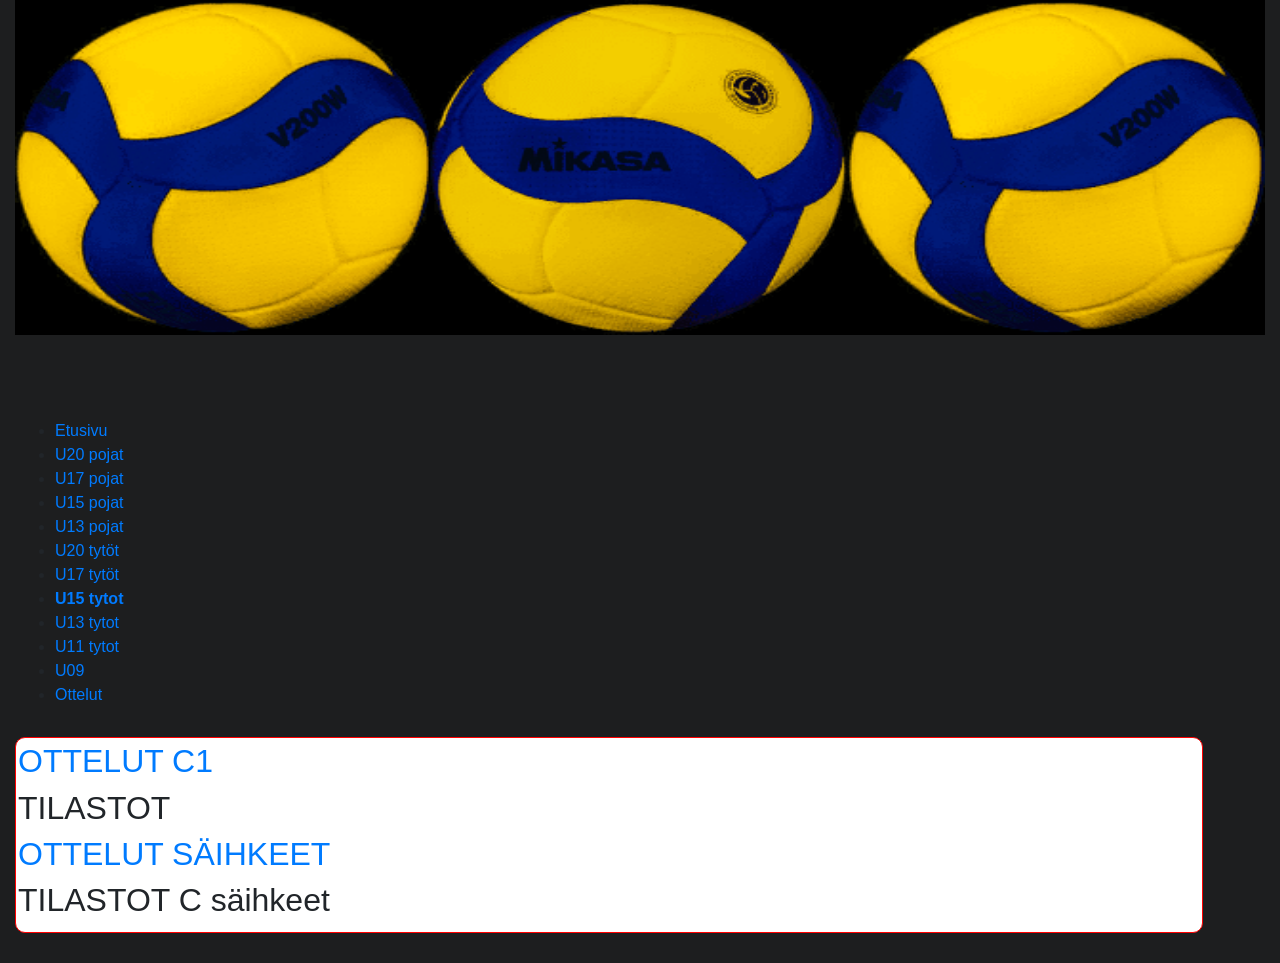
<file: U15_tytot.html>
<!DOCTYPE html>
<html lang="fi">

<head>
    <!-- Required meta tags -->
    <meta charset="utf-8">
    <link rel="stylesheet" href="https://stackpath.bootstrapcdn.com/bootstrap/4.1.3/css/bootstrap.min.css" integrity="sha384-MCw98/SFnGE8fJT3GXwEOngsV7Zt27NXFoaoApmYm81iuXoPkFOJwJ8ERdknLPMO"
        crossorigin="anonymous">
    <link rel="stylesheet" href="./style/common.css">
    <link rel="stylesheet" href="./style/torneopal.css">

    <style>  
.borderbox {
    border-style:solid;
    border-color: red;
    border-width:1px;
    background:white;
    border-radius: 10px;
    width: 95%;
    padding:4px 2px;
}
.torneopal_widget .scheduletable{  
    width: 100%;
    height:100%;  
    font-family:Ubuntu,Arial;
    border:1px solid white;
    border-radius: 10px;
    padding:4px 4px;
  }
  .torneopal_widget .scheduletable th{
    text-align:center;
    background: black;
    color:yellow;
    padding:4px 4px;   
  }

  .torneopal_widget .scheduletable th.team,
  .torneopal_widget .scheduletable td.team
  {
    text-align:left;
  }
  
  .torneopal_widget .scheduletable td{
    text-align:center;
    background: yellow;
    padding:4px 4px;
    border:1px solid black;
  }

  .torneopal_widget .scheduletable .winner{font-weight:normal;}

  .torneopal_widget .scheduletable tr:nth-child(even) td{
    background:white;
  }
  .torneopal_widget #updated{
    display:none;
  }
  .torneopal_widget h3 { display:none;}
  .torneopal_widget .scheduletable > caption {height:0px;}
  .td1 {display: none;}
  .th1 {display: none;}
  .groupby {display: none;}   
  .groupname {display: none;} 
  .classname  {display: none;}
  .competitionname {display: none;}  #scoretable_PA_1>caption {
  display: none;
  }
  .match {display: none;}

        @media only screen and (max-width: 768px) {
        table.torneopalwidget.scheduletable th,
        table.torneopalwidget.scheduletable td {
            font-size: 12px;
        }
        }
         @media only screen and (max-width: 600px) {
        table.torneopalwidget.scheduletable th,
        table.torneopalwidget.scheduletable  td {
            font-size: 10px;
        }
    #statstable{  
        width: 95%;
        height:100%;  
        font-family:Ubuntu,Arial;
        border:1px solid  black;
        border-radius: 10px;
        padding:4px 4px;
        background:white;
    }  

    #statstable th{
        text-align:center;
        background: black;
        color:yellow;
        padding:4px 4px;   
    }

    #statstable td{
        text-align:center;
        background: yellow;
        padding:4px 4px;
        border:1px solid black;
    }

    #statstable tr:nth-child(even) td,
    #statstable tr:nth-child(even) td {
        background: white;
    </style>
</head>

<body>
  <div class="col-sm-12"> 
        <div class="row">
                <div class="col">
                        <img id="kuva1" src="./image/pallot.png" />
                    </div>              
        </div>
        <nav>
            <ul>
                <li><a href="index.html">Etusivu</a></strong></li>   
                <li><a href="U20_pojat.html">U20 pojat</a></li>   
                <li><a href="U17_pojat.html">U17 pojat</a></li>     
                <li><a href="U15_pojat.html">U15 pojat</a></li>    
                <li><a href="U13_pojat.htm">U13 pojat</a></li>  
                <li><a href="U20_tytot.html">U20 tytöt</a></li>   
                <li><a href="U17_tytot.html">U17 tytöt</a></li>     
                <li><strong><a href="U15_tytot.html">U15 tytot</a></strong></li>    
                <li><a href="U13_tytot.html">U13 tytot</a></li>                                 
                <li><a href="U11_tytot.html">U11 tytot</a></li> 
                <li><a href="U09.html">U09</a></li>                                                
                <li><a href="https://palloilu.netlify.app/">Ottelut</a></li>                                    
            </ul>
            </nav>    
    <div class="borderbox">
        <h2><a href="https://tulospalvelu.lentopallo.fi/category/U15T!vb2026n/tables">OTTELUT C1</a></h2>        
        <script src="https://kisa.lentopallo.fi/taso/widget.php?widget=team_schedule&amp;team=64250&amp;key=WU7UBV8KDP"></script>

        <h2>TILASTOT</h2>
        <statstable>
              <script src="https://kisa.lentopallo.fi/taso/widget.php?widget=stats&amp;competition=vb2026n&amp;class=U15T&amp;team=64250&amp;orderby=pisteet&amp;columns=pelaaja,ottelut,pisteet&amp;count=10&amp;key=WU7UBV8KDP"></script>                
        </statstable>

        <h2><a href="https://tulospalvelu.lentopallo.fi/category/U15T!vb2026n/tables">OTTELUT SÄIHKEET</a></h2>        
        <script src="https://kisa.lentopallo.fi/taso/widget.php?widget=team_schedule&amp;team=64252&amp;key=54NQY8J937"></script>

        <h2>TILASTOT C säihkeet</h2>
        <statstable>
            <script src="https://kisa.lentopallo.fi/taso/widget.php?widget=stats&amp;competition=vb2026n&amp;class=U15T&amp;team=64252&amp;orderby=pisteet&amp;columns=pelaaja,ottelut,pisteet&amp;count=10&amp;key=54NQY8J937"></script>                
        </statstable>        
    </div>

        <script>
        </script>
        <script src="https://code.jquery.com/jquery-3.3.1.slim.min.js" integrity="sha384-q8i/X+965DzO0rT7abK41JStQIAqVgRVzpbzo5smXKp4YfRvH+8abtTE1Pi6jizo"
            crossorigin="anonymous"></script>
        <script src="https://cdnjs.cloudflare.com/ajax/libs/popper.js/1.14.3/umd/popper.min.js" integrity="sha384-ZMP7rVo3mIykV+2+9J3UJ46jBk0WLaUAdn689aCwoqbBJiSnjAK/l8WvCWPIPm49"
            crossorigin="anonymous"></script>
        <script src="https://stackpath.bootstrapcdn.com/bootstrap/4.1.3/js/bootstrap.min.js" integrity="sha384-ChfqqxuZUCnJSK3+MXmPNIyE6ZbWh2IMqE241rYiqJxyMiZ6OW/JmZQ5stwEULTy"
            crossorigin="anonymous"></script>
</body>

</html>
</file>
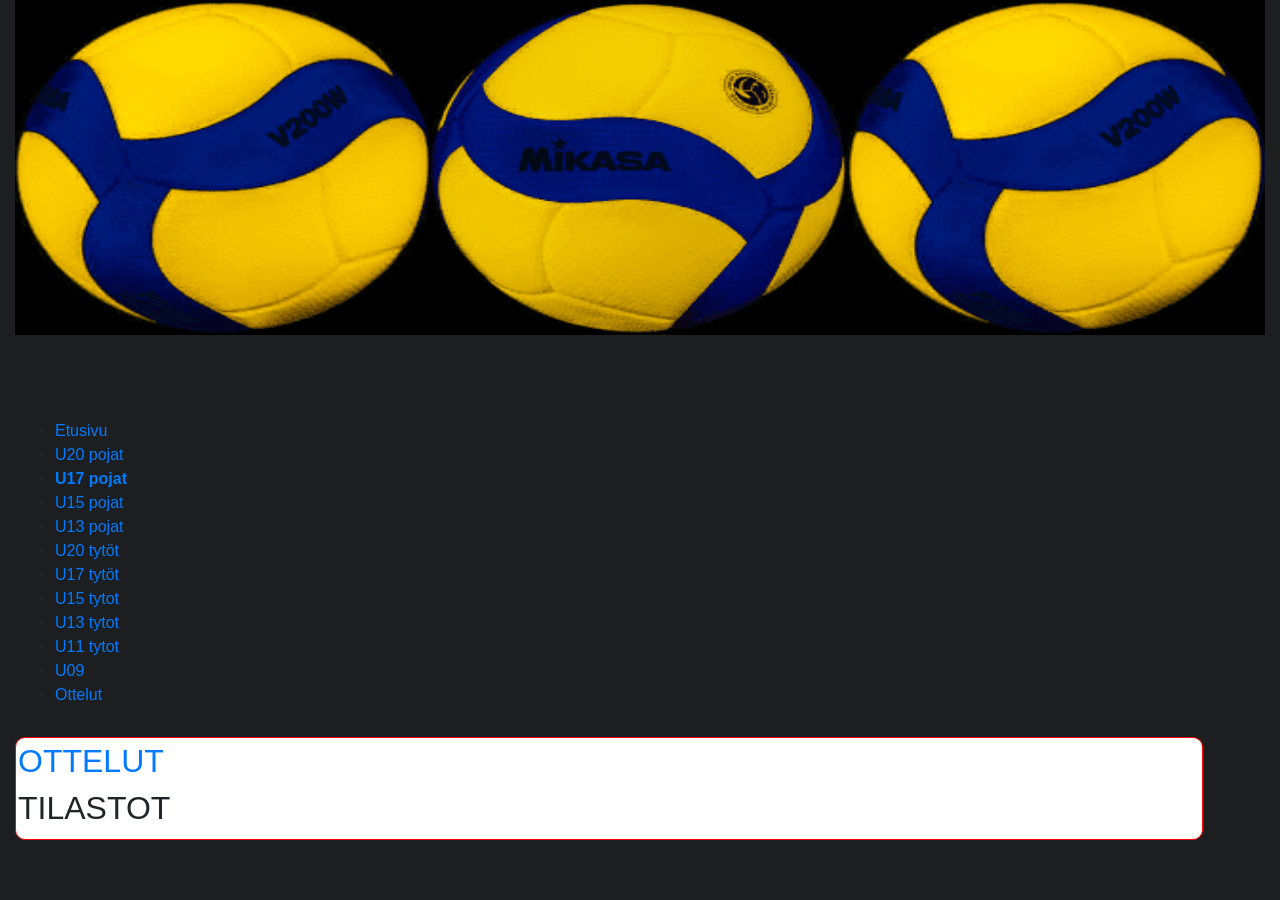
<file: U17_pojat.html>
<!DOCTYPE html>
<html lang="fi">

<head>
    <!-- Required meta tags -->
    <meta charset="utf-8">
    <link rel="stylesheet" href="https://stackpath.bootstrapcdn.com/bootstrap/4.1.3/css/bootstrap.min.css" integrity="sha384-MCw98/SFnGE8fJT3GXwEOngsV7Zt27NXFoaoApmYm81iuXoPkFOJwJ8ERdknLPMO"
        crossorigin="anonymous">
    <link rel="stylesheet" href="./style/common.css">
    <link rel="stylesheet" href="./style/torneopal.css">

    <style>  
.borderbox {
    border-style:solid;
    border-color: red;
    border-width:1px;
    background:white;
    border-radius: 10px;
    width: 95%;
    padding:4px 2px;
}
.torneopal_widget .scheduletable{  
    width: 100%;
    height:100%;  
    font-family:Ubuntu,Arial;
    border:1px solid white;
    border-radius: 10px;
    padding:4px 4px;
  }
  .torneopal_widget .scheduletable th{
    text-align:center;
    background: black;
    color:yellow;
    padding:4px 4px;   
  }

  .torneopal_widget .scheduletable th.team,
  .torneopal_widget .scheduletable td.team
  {
    text-align:left;
  }
  
  .torneopal_widget .scheduletable td{
    text-align:center;
    background: yellow;
    padding:4px 4px;
    border:1px solid black;
  }

  .torneopal_widget .scheduletable .winner{font-weight:normal;}

  .torneopal_widget .scheduletable tr:nth-child(even) td{
    background:white;
  }
  .torneopal_widget #updated{
    display:none;
  }
  .torneopal_widget h3 { display:none;}
  .torneopal_widget .scheduletable > caption {height:0px;}
  .td1 {display: none;}
  .th1 {display: none;}  
  .groupby {display: none;}   
  .groupname {display: none;} 
  .classname  {display: none;}
  .competitionname {display: none;}  #scoretable_PA_1>caption {
  display: none;
  }
  .match {display: none;}

        @media only screen and (max-width: 768px) {
        table.torneopalwidget.scheduletable th,
        table.torneopalwidget.scheduletable td {
            font-size: 12px;
        }
        }
         @media only screen and (max-width: 600px) {
        table.torneopalwidget.scheduletable th,
        table.torneopalwidget.scheduletable  td {
            font-size: 10px;
        }
    #statstable{  
        width: 95%;
        height:100%;  
        font-family:Ubuntu,Arial;
        border:1px solid red;
        border-radius: 10px;
        padding:4px 4px;
        background:white;
    }  

    #statstable th{
        text-align:center;
        background: black;
        color:yellow;
        padding:4px 4px;   
    }

    #statstable td{
        text-align:center;
        background: yellow;
        padding:4px 4px;
        border:1px solid black;
    }

    #statstable tr:nth-child(even) td,
    #statstable tr:nth-child(even) td {
        background: white;

    </style>
</head>

<body>
  <div class="col-sm-12"> 
        <div class="row">
                <div class="col">
                        <img id="kuva1" src="./image/pallot.png" />
                    </div>              
        </div>
        <nav>
            <ul>
                <li><a href="index.htm">Etusivu</a></li>   
                <li><a href="U20_pojat.html">U20 pojat</a></li>   
                <li><strong><a href="U17_pojat.html">U17 pojat</a></strong></li>  
                <li><a href="U15_pojat.html">U15 pojat</a></li>    
                <li><a href="U13_pojat.htm">U13 pojat</a></li> 
                <li><a href="U20_tytot.html">U20 tytöt</a></li>   
                <li><a href="U17_tytot.html">U17 tytöt</a></li>     
                <li><a href="U15_tytot.html">U15 tytot</a></li>   
                <li><a href="U13_tytot.html">U13 tytot</a></li>                                 
                <li><a href="U11_tytot.html">U11 tytot</a></li>    
                <li><a href="U09.html">U09</a></li>                                                                              
                <li><a href="https://palloilu.netlify.app/">Ottelut</a></li>                                    
            </ul>
            </nav>    
    <div class="borderbox">
        <h2><a href="https://tulospalvelu.lentopallo.fi/category/U17P!vb2026n/tables">OTTELUT</a></h2>        
        <script src="https://kisa.lentopallo.fi/taso/widget.php?widget=team_schedule&amp;team=64231&amp;key=D766ZV6DDD"></script>

        <h2>TILASTOT</h2>
        <statstable>
              <script src="https://kisa.lentopallo.fi/taso/widget.php?widget=stats&amp;competition=vb2026n&amp;class=U17P&amp;team=64231&amp;orderby=pisteet&amp;columns=pelaaja,ottelut,pisteet&amp;count=10&amp;key=D766ZV6DDD"></script>                
        </statstable>              
    </div>

        <script>
        </script>
        <script src="https://code.jquery.com/jquery-3.3.1.slim.min.js" integrity="sha384-q8i/X+965DzO0rT7abK41JStQIAqVgRVzpbzo5smXKp4YfRvH+8abtTE1Pi6jizo"
            crossorigin="anonymous"></script>
        <script src="https://cdnjs.cloudflare.com/ajax/libs/popper.js/1.14.3/umd/popper.min.js" integrity="sha384-ZMP7rVo3mIykV+2+9J3UJ46jBk0WLaUAdn689aCwoqbBJiSnjAK/l8WvCWPIPm49"
            crossorigin="anonymous"></script>
        <script src="https://stackpath.bootstrapcdn.com/bootstrap/4.1.3/js/bootstrap.min.js" integrity="sha384-ChfqqxuZUCnJSK3+MXmPNIyE6ZbWh2IMqE241rYiqJxyMiZ6OW/JmZQ5stwEULTy"
            crossorigin="anonymous"></script>
</body>

</html>
</file>
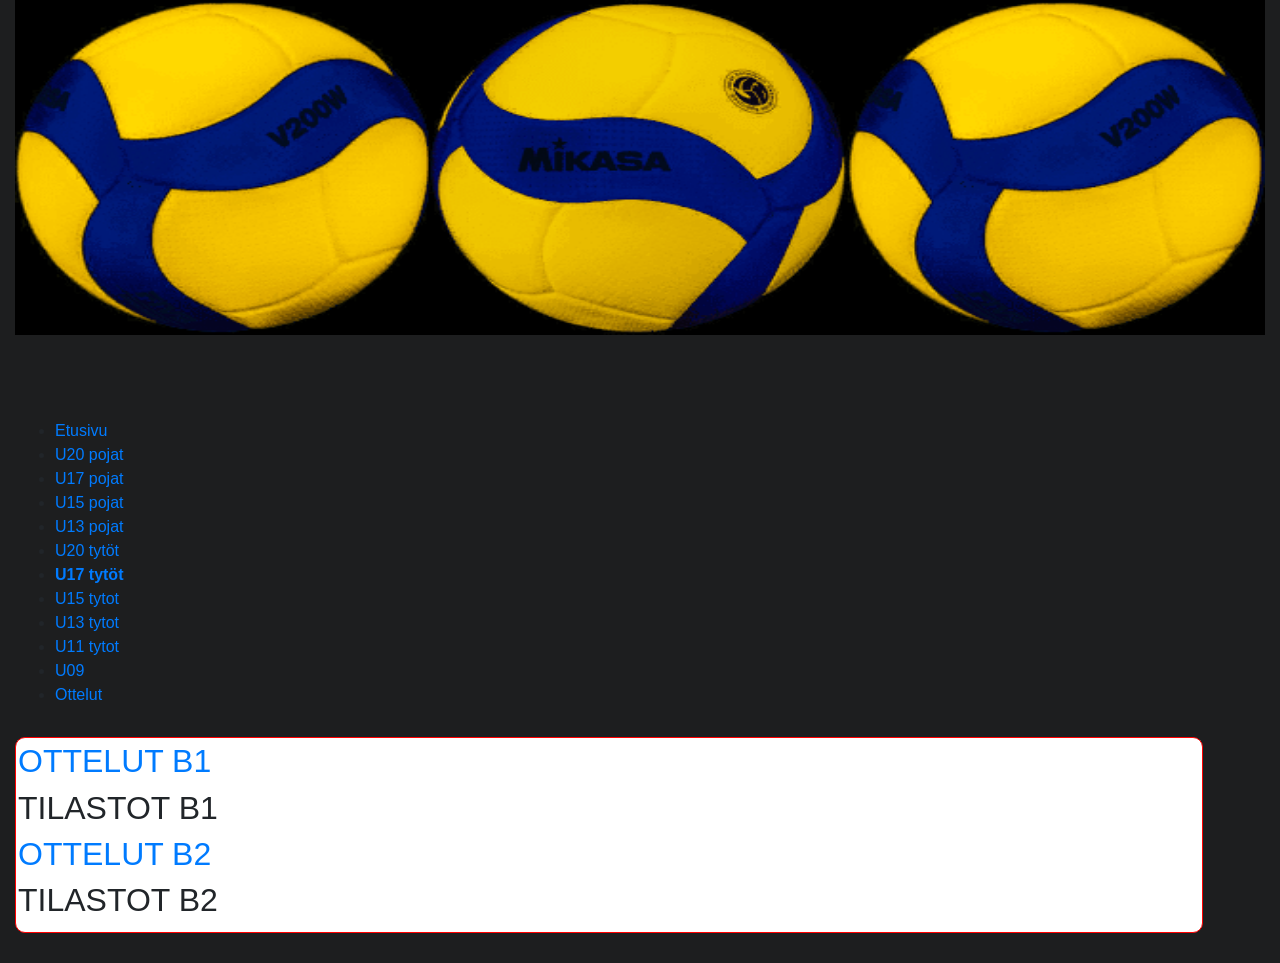
<file: U17_tytot.html>
<!DOCTYPE html>
<html lang="fi">

<head>
    <!-- Required meta tags -->
    <meta charset="utf-8">
    <link rel="stylesheet" href="https://stackpath.bootstrapcdn.com/bootstrap/4.1.3/css/bootstrap.min.css" integrity="sha384-MCw98/SFnGE8fJT3GXwEOngsV7Zt27NXFoaoApmYm81iuXoPkFOJwJ8ERdknLPMO"
        crossorigin="anonymous">
    <link rel="stylesheet" href="./style/common.css">
    <link rel="stylesheet" href="./style/torneopal.css">

    <style>  
.borderbox {
    border-style:solid;
    border-color: red;
    border-width:1px;
    background:white;
    border-radius: 10px;
    width: 95%;
    padding:4px 2px;
}
.torneopal_widget .scheduletable{  
    width: 100%;
    height:100%;  
    font-family:Ubuntu,Arial;
    border:1px solid white;
    border-radius: 10px;
    padding:4px 4px;
  }
  .torneopal_widget .scheduletable th{
    text-align:center;
    background: black;
    color:yellow;
    padding:4px 4px;   
  }

  .torneopal_widget .scheduletable th.team,
  .torneopal_widget .scheduletable td.team
  {
    text-align:left;
  }
  
  .torneopal_widget .scheduletable td{
    text-align:center;
    background: yellow;
    padding:4px 4px;
    border:1px solid black;
  }

  .torneopal_widget .scheduletable .winner{font-weight:normal;}

  .torneopal_widget .scheduletable tr:nth-child(even) td{
    background:white;
  }
  .torneopal_widget #updated{
    display:none;
  }
  .torneopal_widget h3 { display:none;}
  .torneopal_widget .scheduletable > caption {height:0px;}
  .td1 {display: none;}
  .th1 {display: none;}  
  .groupby {display: none;}   
  .groupname {display: none;} 
  .classname  {display: none;}
  .competitionname {display: none;}  #scoretable_PA_1>caption {
  display: none;
  }
  .match {display: none;}

        @media only screen and (max-width: 768px) {
        table.torneopalwidget.scheduletable th,
        table.torneopalwidget.scheduletable td {
            font-size: 12px;
        }
        }
         @media only screen and (max-width: 600px) {
        table.torneopalwidget.scheduletable th,
        table.torneopalwidget.scheduletable  td {
            font-size: 10px;
        }
    #statstable{  
        width: 95%;
        height:100%;  
        font-family:Ubuntu,Arial;
        border:1px solid red;
        border-radius: 10px;
        padding:4px 4px;
        background:white;
    }  

    #statstable th{
        text-align:center;
        background: black;
        color:yellow;
        padding:4px 4px;   
    }

    #statstable td{
        text-align:center;
        background: yellow;
        padding:4px 4px;
        border:1px solid black;
    }

    #statstable tr:nth-child(even) td,
    #statstable tr:nth-child(even) td {
        background: white;

    </style>
</head>

<body>
  <div class="col-sm-12"> 
        <div class="row">
                <div class="col">
                        <img id="kuva1" src="./image/pallot.png" />
                    </div>              
        </div>
        <nav>
            <ul>
                <li><a href="index.htm">Etusivu</a></li>   
                <li><a href="U20_pojat.html">U20 pojat</a></li>   
                <li><a href="U17_pojat.html">U17 pojat</a></li>  
                <li><a href="U15_pojat.html">U15 pojat</a></li>  
                <li><a href="U13_pojat.htm">U13 pojat</a></li>       
                <li><a href="U20_tytot.html">U20 tytöt</a></li>   
                <li><strong><a href="U17_tytot.html">U17 tytöt</a></strong></li>     
                <li><a href="U15_tytot.html">U15 tytot</a></li>   
                <li><a href="U13_tytot.html">U13 tytot</a></li>                                 
                <li><a href="U11_tytot.html">U11 tytot</a></li>                                                           
                <li><a href="U09.html">U09</a></li>                 
                <li><a href="https://palloilu.netlify.app/">Ottelut</a></li>                                    
            </ul>
            </nav>    
    <div class="borderbox">
        <h2><a href="https://tulospalvelu.lentopallo.fi/category/U17T!vb2026n/tables">OTTELUT B1</a></h2>        
        <script src="https://kisa.lentopallo.fi/taso/widget.php?widget=team_schedule&amp;team=64249&amp;key=NQBG2R7MPK"></script>

        <h2>TILASTOT B1</h2>
        <statstable>
              <script src="https://kisa.lentopallo.fi/taso/widget.php?widget=stats&amp;competition=vb2026n&amp;class=U17T&amp;team=64249&amp;orderby=pisteet&amp;columns=pelaaja,ottelut,pisteet&amp;count=10&amp;key=NQBG2R7MPK"></script>                
        </statstable>  
        <h2><a href="https://tulospalvelu.lentopallo.fi/category/U17T!vb2026n/tables">OTTELUT B2</a></h2>        
        <script src="https://kisa.lentopallo.fi/taso/widget.php?widget=team_schedule&amp;team=64251&amp;key=MN4S76HD3X"></script>

        <h2>TILASTOT B2</h2>
        <statstable>
              <script src="https://kisa.lentopallo.fi/taso/widget.php?widget=stats&amp;competition=vb2026n&amp;class=U17T&amp;team=64251&amp;orderby=pisteet&amp;columns=pelaaja,ottelut,pisteet&amp;count=10&amp;key=MN4S76HD3X"></script>                
        </statstable>                     
    </div>

        <script>
        </script>
        <script src="https://code.jquery.com/jquery-3.3.1.slim.min.js" integrity="sha384-q8i/X+965DzO0rT7abK41JStQIAqVgRVzpbzo5smXKp4YfRvH+8abtTE1Pi6jizo"
            crossorigin="anonymous"></script>
        <script src="https://cdnjs.cloudflare.com/ajax/libs/popper.js/1.14.3/umd/popper.min.js" integrity="sha384-ZMP7rVo3mIykV+2+9J3UJ46jBk0WLaUAdn689aCwoqbBJiSnjAK/l8WvCWPIPm49"
            crossorigin="anonymous"></script>
        <script src="https://stackpath.bootstrapcdn.com/bootstrap/4.1.3/js/bootstrap.min.js" integrity="sha384-ChfqqxuZUCnJSK3+MXmPNIyE6ZbWh2IMqE241rYiqJxyMiZ6OW/JmZQ5stwEULTy"
            crossorigin="anonymous"></script>
</body>

</html>
</file>
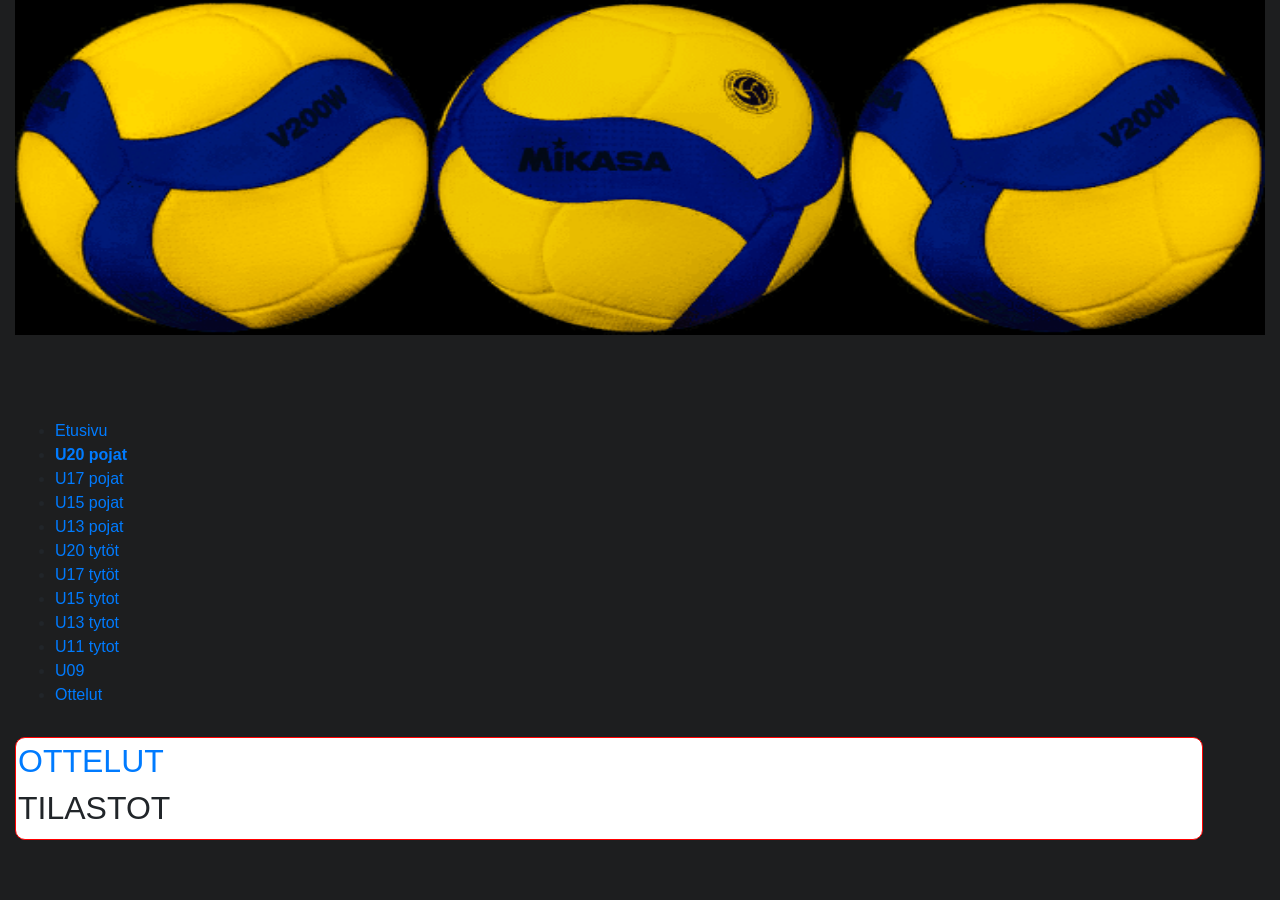
<file: U20_pojat.html>
<!DOCTYPE html>
<html lang="fi">

<head>
    <!-- Required meta tags -->
    <meta charset="utf-8">
    <link rel="stylesheet" href="https://stackpath.bootstrapcdn.com/bootstrap/4.1.3/css/bootstrap.min.css" integrity="sha384-MCw98/SFnGE8fJT3GXwEOngsV7Zt27NXFoaoApmYm81iuXoPkFOJwJ8ERdknLPMO"
        crossorigin="anonymous">
    <link rel="stylesheet" href="./style/common.css">
    <link rel="stylesheet" href="./style/torneopal.css">

    <style>  
.borderbox {
    border-style:solid;
    border-color: red;
    border-width:1px;
    background:white;
    border-radius: 10px;
    width: 95%;
    padding:4px 2px;
}
.torneopal_widget .scheduletable{  
    width: 100%;
    height:100%;  
    font-family:Ubuntu,Arial;
    border:1px solid white;
    border-radius: 10px;
    padding:4px 4px;
  }
  .torneopal_widget .scheduletable th{
    text-align:center;
    background: black;
    color:yellow;
    padding:4px 4px;   
  }

  .torneopal_widget .scheduletable th.team,
  .torneopal_widget .scheduletable td.team
  {
    text-align:left;
  }
  
  .torneopal_widget .scheduletable td{
    text-align:center;
    background: yellow;
    padding:4px 4px;
    border:1px solid black;
  }

  .torneopal_widget .scheduletable .winner{font-weight:normal;}

  .torneopal_widget .scheduletable tr:nth-child(even) td{
    background:white;
  }
  .torneopal_widget #updated{
    display:none;
  }
  .torneopal_widget h3 { display:none;}
  .torneopal_widget .scheduletable > caption {height:0px;}
  .td1 {display: none;}
  .th1 {display: none;}  
  .groupby {display: none;}   
  .groupname {display: none;} 
  .classname  {display: none;}
  .competitionname {display: none;}  #scoretable_PA_1>caption {
  display: none;
  }
  .match {display: none;}

        @media only screen and (max-width: 768px) {
        table.torneopalwidget.scheduletable th,
        table.torneopalwidget.scheduletable td {
            font-size: 12px;
        }
        }
         @media only screen and (max-width: 600px) {
        table.torneopalwidget.scheduletable th,
        table.torneopalwidget.scheduletable  td {
            font-size: 10px;
        }
    #statstable{  
        width: 95%;
        height:100%;  
        font-family:Ubuntu,Arial;
        border:1px solid red;
        border-radius: 10px;
        padding:4px 4px;
        background:white;
    }  

    #statstable th{
        text-align:center;
        background: black;
        color:yellow;
        padding:4px 4px;   
    }

    #statstable td{
        text-align:center;
        background: yellow;
        padding:4px 4px;
        border:1px solid black;
    }

    #statstable tr:nth-child(even) td,
    #statstable tr:nth-child(even) td {
        background: white;
    </style>
</head>

<body>
  <div class="col-sm-12"> 
        <div class="row">
                <div class="col">
                        <img id="kuva1" src="./image/pallot.png" />
                    </div>              
        </div>
        <nav>
            <ul>
                <li><a href="index.htm">Etusivu</a></strong></li>   
                <li><strong><a href="U20_pojat.html">U20 pojat</a></strong></li>   
                <li><a href="U17_pojat.html">U17 pojat</a></li>                   
                <li><a href="U15_pojat.html">U15 pojat</a></li>        
                <li><a href="U13_pojat.htm">U13 pojat</a></li>           
                <li><a href="U20_tytot.html">U20 tytöt</a></li>   
                <li><a href="U17_tytot.html">U17 tytöt</a></li>     
                <li><a href="U15_tytot.html">U15 tytot</a></li>   
                <li><a href="U13_tytot.html">U13 tytot</a></li>                                 
                <li><a href="U11_tytot.html">U11 tytot</a></li>     
                <li><a href="U09.html">U09</a></li>                                              
                <li><a href="https://palloilu.netlify.app/">Ottelut</a></li>                                    
            </ul>
            </nav>    
    <div class="borderbox">
        <h2><a href="https://tulospalvelu.lentopallo.fi/category/U20P!vb2026n/tables">OTTELUT</a></h2>        
        <script src="https://kisa.lentopallo.fi/taso/widget.php?widget=team_schedule&amp;team=64230&amp;key=TWQBANAZ3D"></script>

        <h2>TILASTOT</h2>
        <statstable>
              <script src="https://kisa.lentopallo.fi/taso/widget.php?widget=stats&amp;competition=vb2026n&amp;class=U20P&amp;team=64230&amp;orderby=pisteet&amp;columns=pelaaja,ottelut,pisteet&amp;count=10&amp;key=TWQBANAZ3D"></script>                
        </statstable>
    </div>

        <script>
        </script>
        <script src="https://code.jquery.com/jquery-3.3.1.slim.min.js" integrity="sha384-q8i/X+965DzO0rT7abK41JStQIAqVgRVzpbzo5smXKp4YfRvH+8abtTE1Pi6jizo"
            crossorigin="anonymous"></script>
        <script src="https://cdnjs.cloudflare.com/ajax/libs/popper.js/1.14.3/umd/popper.min.js" integrity="sha384-ZMP7rVo3mIykV+2+9J3UJ46jBk0WLaUAdn689aCwoqbBJiSnjAK/l8WvCWPIPm49"
            crossorigin="anonymous"></script>
        <script src="https://stackpath.bootstrapcdn.com/bootstrap/4.1.3/js/bootstrap.min.js" integrity="sha384-ChfqqxuZUCnJSK3+MXmPNIyE6ZbWh2IMqE241rYiqJxyMiZ6OW/JmZQ5stwEULTy"
            crossorigin="anonymous"></script>
</body>

</html>
</file>
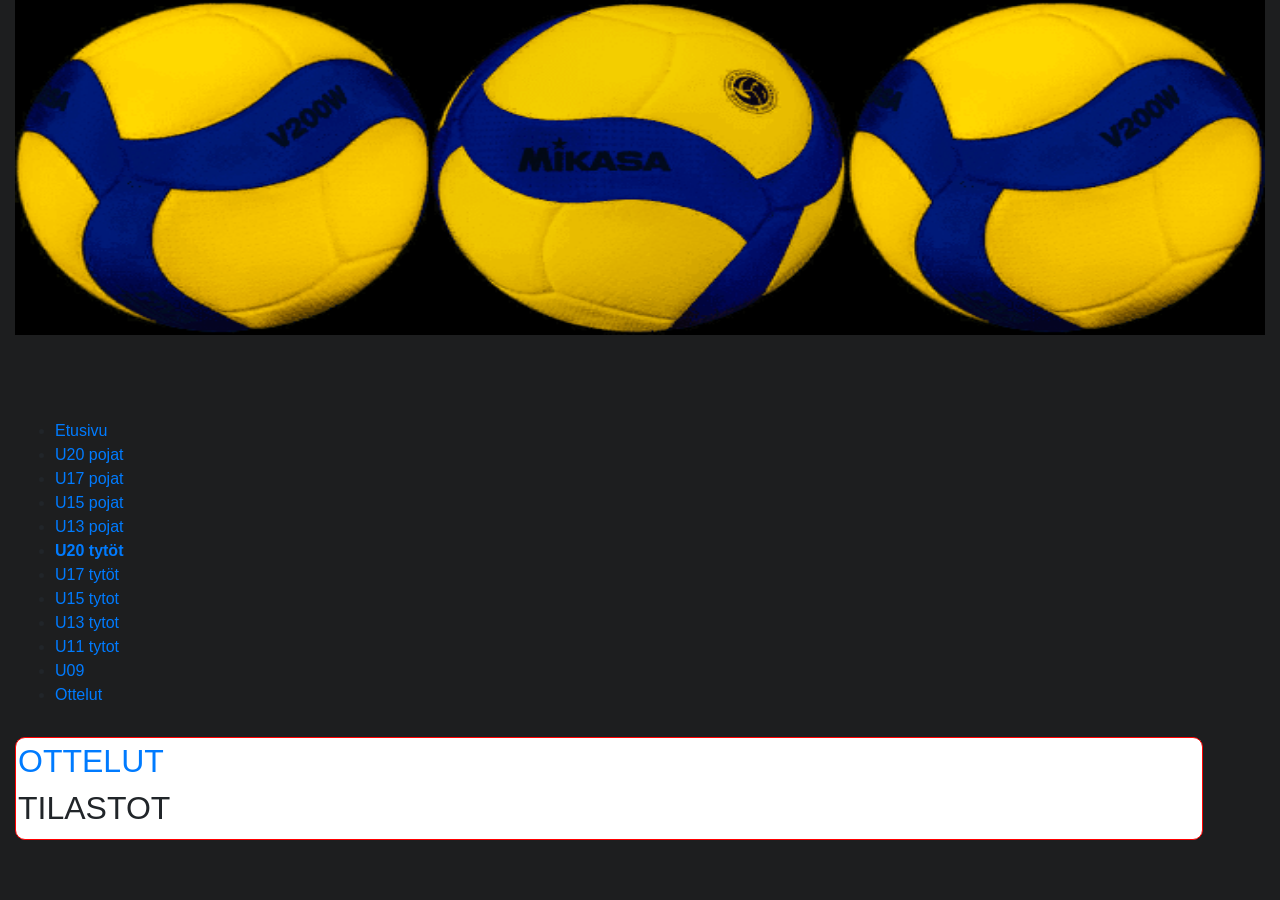
<file: U20_tytot.html>
<!DOCTYPE html>
<html lang="fi">

<head>
    <!-- Required meta tags -->
    <meta charset="utf-8">
    <link rel="stylesheet" href="https://stackpath.bootstrapcdn.com/bootstrap/4.1.3/css/bootstrap.min.css" integrity="sha384-MCw98/SFnGE8fJT3GXwEOngsV7Zt27NXFoaoApmYm81iuXoPkFOJwJ8ERdknLPMO"
        crossorigin="anonymous">
    <link rel="stylesheet" href="./style/common.css">
    <link rel="stylesheet" href="./style/torneopal.css">

    <style>  
.borderbox {
    border-style:solid;
    border-color: red;
    border-width:1px;
    background:white;
    border-radius: 10px;
    width: 95%;
    padding:4px 2px;
}
.torneopal_widget .scheduletable{  
    width: 100%;
    height:100%;  
    font-family:Ubuntu,Arial;
    border:1px solid white;
    border-radius: 10px;
    padding:4px 4px;
  }
  .torneopal_widget .scheduletable th{
    text-align:center;
    background: black;
    color:yellow;
    padding:4px 4px;   
  }

  .torneopal_widget .scheduletable th.team,
  .torneopal_widget .scheduletable td.team
  {
    text-align:left;
  }
  
  .torneopal_widget .scheduletable td{
    text-align:center;
    background: yellow;
    padding:4px 4px;
    border:1px solid black;
  }

  .torneopal_widget .scheduletable .winner{font-weight:normal;}

  .torneopal_widget .scheduletable tr:nth-child(even) td{
    background:white;
  }
  .torneopal_widget #updated{
    display:none;
  }
  .torneopal_widget h3 { display:none;}
  .torneopal_widget .scheduletable > caption {height:0px;}
  .td1 {display: none;}
  .th1 {display: none;}  
  .groupby {display: none;}   
  .groupname {display: none;} 
  .classname  {display: none;}
  .competitionname {display: none;}  #scoretable_PA_1>caption {
  display: none;
  }
  .match {display: none;}

        @media only screen and (max-width: 768px) {
        table.torneopalwidget.scheduletable th,
        table.torneopalwidget.scheduletable td {
            font-size: 12px;
        }
        }
         @media only screen and (max-width: 600px) {
        table.torneopalwidget.scheduletable th,
        table.torneopalwidget.scheduletable  td {
            font-size: 10px;
        }
    #statstable{  
        width: 95%;
        height:100%;  
        font-family:Ubuntu,Arial;
        border:1px solid red;
        border-radius: 10px;
        padding:4px 4px;
        background:white;
    }  

    #statstable th{
        text-align:center;
        background: black;
        color:yellow;
        padding:4px 4px;   
    }

    #statstable td{
        text-align:center;
        background: yellow;
        padding:4px 4px;
        border:1px solid black;
    }

    #statstable tr:nth-child(even) td,
    #statstable tr:nth-child(even) td {
        background: white;
    </style>
</head>

<body>
  <div class="col-sm-12"> 
        <div class="row">
                <div class="col">
                        <img id="kuva1" src="./image/pallot.png" />
                    </div>              
        </div>
        <nav>
            <ul>
                <li><a href="index.htm">Etusivu</a></strong></li>   
                <li><a href="U20_pojat.html">U20 pojat</a></li>   
                <li><a href="U17_pojat.html">U17 pojat</a></li>                   
                <li><a href="U15_pojat.html">U15 pojat</a></li>   
                <li><a href="U13_pojat.htm">U13 pojat</a></li>     
                <li><strong><a href="U20_tytot.html">U20 tytöt</a></li></strong></li>   
                <li><a href="U17_tytot.html">U17 tytöt</a></strong></li>     
                <li><a href="U15_tytot.html">U15 tytot</a></li>     
                <li><a href="U13_tytot.html">U13 tytot</a></li>                                 
                <li><a href="U11_tytot.html">U11 tytot</a></li>  
                <li><a href="U09.html">U09</a></li>                                             
                <li><a href="https://palloilu.netlify.app/">Ottelut</a></li>                                    
            </ul>
            </nav>    
    <div class="borderbox">
        <h2><a href="https://tulospalvelu.lentopallo.fi/category/U20T!vb2026n/tables">OTTELUT</a></h2>        
        <script src="https://kisa.lentopallo.fi/taso/widget.php?widget=team_schedule&amp;team=64160&amp;key=VY36PVQ7KP"></script>

        <h2>TILASTOT</h2>
        <statstable>
              <script src="https://kisa.lentopallo.fi/taso/widget.php?widget=stats&amp;competition=vb2026n&amp;class=U20T&amp;team=64160&amp;orderby=pisteet&amp;columns=pelaaja,ottelut,pisteet&amp;count=10&amp;key=VY36PVQ7KP"></script>  
         </statstable>
    </div>

        <script>
        </script>
        <script src="https://code.jquery.com/jquery-3.3.1.slim.min.js" integrity="sha384-q8i/X+965DzO0rT7abK41JStQIAqVgRVzpbzo5smXKp4YfRvH+8abtTE1Pi6jizo"
            crossorigin="anonymous"></script>
        <script src="https://cdnjs.cloudflare.com/ajax/libs/popper.js/1.14.3/umd/popper.min.js" integrity="sha384-ZMP7rVo3mIykV+2+9J3UJ46jBk0WLaUAdn689aCwoqbBJiSnjAK/l8WvCWPIPm49"
            crossorigin="anonymous"></script>
        <script src="https://stackpath.bootstrapcdn.com/bootstrap/4.1.3/js/bootstrap.min.js" integrity="sha384-ChfqqxuZUCnJSK3+MXmPNIyE6ZbWh2IMqE241rYiqJxyMiZ6OW/JmZQ5stwEULTy"
            crossorigin="anonymous"></script>
</body>

</html>
</file>
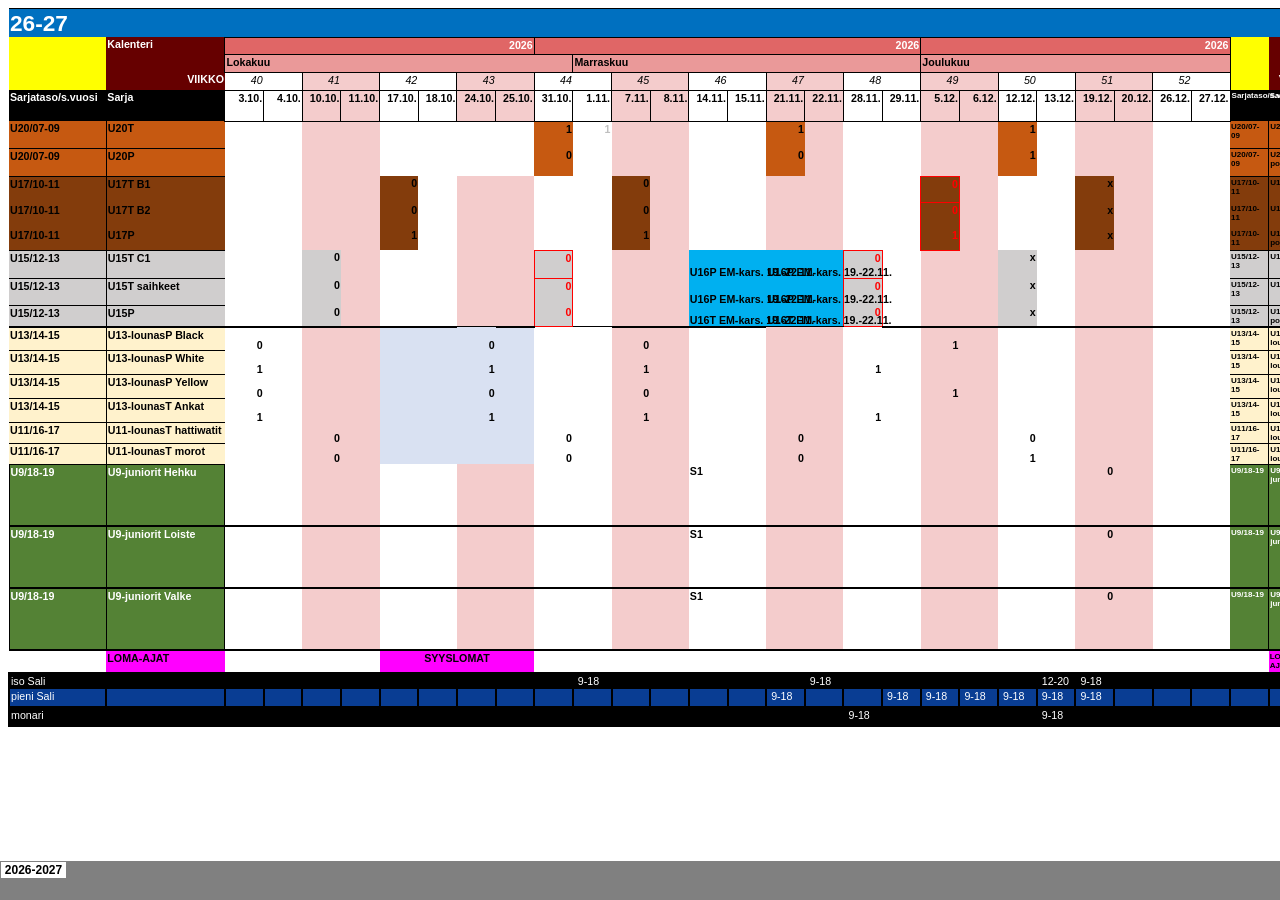
<file: Kausiaikataulu 2026-2027_files/tabstrip.htm>
<html>
<head>
<meta http-equiv=Content-Type content="text/html; charset=windows-1252">
<meta name=ProgId content=Excel.Sheet>
<meta name=Generator content="Microsoft Excel 15">
<link id=Main-File rel=Main-File href="../Kausiaikataulu%202026-2027.htm">

<script language="JavaScript">
<!--
if (window.name!="frTabs")
 window.location.replace(document.all.item("Main-File").href);
//-->
</script>
<style>
<!--
A {
    text-decoration:none;
    color:#000000;
    font-size:9pt;
}
-->
</style>
</head>
<body topmargin=0 leftmargin=0 bgcolor="#808080">
<table border=0 cellspacing=1>
 <tr>
 <td bgcolor="#FFFFFF" nowrap><b><small><small>&nbsp;<a href="sheet001.htm" target="frSheet"><font face="Arial" color="#000000">2026-2027</font></a>&nbsp;</small></small></b></td>

 </tr>
</table>
</body>
</html>
</file>
<file: style/common.css>
body {
            background-color: #1d1e1f;
        }

        .container {
                margin-top: 30px;
                margin-bottom: 30px;
            }

            #menu {
                margin-top: 10px;
                margin-left: 10px;
                background-color: black;
        }
        .card {
            background-color: black;
        }

        #kuva1 {
            width: 100%;
            height: 80%;
        }  

        .nav-link {
            color: yellow;
        }
        h1 {
            text-align:center;
            color: red;
        }
</file>
<file: style/torneopal.css>
.torneopal_widget .logo{
    width:50px;
    height:50px;
    }
    
    

table.nextmatch td{border: 1px solid red;}
table.nextmatch{
border-collapse: separate;
border: 1px solid red;
}
table.nextmatch td,
table.nextmatch th{
border: 1px solid red;
}

table.netmatch.td > *:nth-child(1) { width:45%; }
table.netmatch.td > *:nth-child(2) { width:10%; }
table.netmatch.td > *:nth-child(3) { width:45%; }


.nextmatch .joukkuenimi td{ text-align: center  !important; }
.nextmatch .livelogo { text-align: center  !important; }

           
.borderbox {
    margin-top: 30px;
    margin-bottom: 30px;
    border-style:solid;
    border-color: black;
    border-width:1px;
    background:yellow;
    border-radius: 10px;
    width: 95%;
}

p {
    border-top-style: solid;
    border-right-style: solid;
    border-bottom-style: dotted;
    border-left-style: solid;
}

.torneopal_widget .team_players{  
    width:100%;  
    font-family:Ubuntu,Arial;
    border:1px solid #a3c0fe;
  }
  .torneopal_widget .team_players th{
    text-align:center;
    background:#a3c0fe;
    color:#fff;
    padding:4px 2px;
  }
  .torneopal_widget .team_players th.team,
  .torneopal_widget .team_players td.team
  {
    text-align:left;
  }
  
  .torneopal_widget .team_players td{
    text-align:center;
    background:#fff;
    padding:4px 2px;
  }
  .torneopal_widget .team_players tr:nth-child(even) td{
    background:#eee;
  }
  .torneopal_widget #updated{
    display:none;
  }
  .position{ display: none; }
  .goal{ display: none; }
  .yellowcard{ display: none; }
  .redcard{ display: none; }
  .match{ display: none; }

.torneopal_widget .scheduletable{  
  width: 100%;  
  font-family:Ubuntu,Arial;
  border:1px solid #a3c0fe;

}
.torneopal_widget .scheduletable th{
  text-align:center;
  background: red;
  color:yellow;
  padding:4px 2px;
}
.torneopal_widget .scheduletable th.team,
.torneopal_widget .scheduletable td.team
{
  text-align:left;
}

.torneopal_widget .scheduletable td{
  text-align:center;
  background: yellow;
  padding:4px 2px;
}
.torneopal_widget .scheduletable tr:nth-child(even) td{
  background:white;;
}
.torneopal_widget #updated{
  display:none;
}
.torneopal_widget h3 { display:none;}
.torneopal_widget .scheduletable > caption {height:0px;}
.competitionname {display: none;}

.torneopal_widget .team_players{  
    width: 100%;  
    font-family:Ubuntu,Arial;
    border:1px solid white;
    border-radius: 10px;
  }
  .torneopal_widget .team_players th{
    text-align:center;
    background: red;
    color:yellow;
    padding:4px 2px;
  }
  .torneopal_widget .team_players th.team,
  .torneopal_widget .team_players td.team
  {
    text-align:left;
  }
  
  .torneopal_widget .team_players td{
    text-align:center;
    background: yellow;
    padding:4px 2px;
  }
  .torneopal_widget .team_players tr:nth-child(even) td{
    background:white;
  }

.torneopal_widget .scheduletable{  
    width: 100%;  
    font-family:Ubuntu,Arial;
    border:1px solid white;
    border-radius: 10px;
  }
  .torneopal_widget .scheduletable th{
    text-align:center;
    background: red;
    color:yellow;
    padding:4px 2px;   
  }

  .torneopal_widget .scheduletable th.team,
  .torneopal_widget .scheduletable td.team
  {
    text-align:left;
  }
  
  .torneopal_widget .scheduletable td{
    text-align:center;
    background: yellow;
    padding:4px 2px;
    border:1px solid red;
  }
  .torneopal_widget .scheduletable tr:nth-child(even) td{
    background:white;;
  }
  .torneopal_widget #updated{
    display:none;
  }
  .torneopal_widget h3 { display:none;}
  .torneopal_widget .scheduletable > caption {height:0px;}
  .competitionname {display: none;}
  
  .torneopal_widget .scoretable{  
      width: 100%;  
      font-family:Ubuntu,Arial;
      border:1px solid red;
      border-radius: 10px;
    }
    .torneopal_widget .scoretable th{
      text-align:center;
      background: red;
      color:yellow;
      padding:4px 2px;
    }
    .torneopal_widget .scoretable th.team,
    .torneopal_widget .scoretable td.team
    {
      text-align:left;
    }
    
    .torneopal_widget .scoretable td{
      text-align:center;
      background: yellow;
      padding:4px 2px;
      border:1px solid red; 
    }
    .torneopal_widget .scoretable tr:nth-child(even) td{
      background:white;
      
    }

    .torneopal_widget .statstable{  
      width: 100%;  
      font-family:Ubuntu,Arial;
      border:1px solid black;
      border-radius: 10px;
    }
    .torneopal_widget .statstable th{
      text-align:center;
      background: black;
      color:yellow;
      padding:4px 2px;
    }
    .torneopal_widget .statstable th.team,
    .torneopal_widget .statstable td.team
    {
      text-align:left;
    }
    
    .torneopal_widget .statstable td{
      text-align:center;
      background: yellow;
      padding:4px 2px;
      border:1px solid black; 
    }
    .torneopal_widget .statstable tr:nth-child(even) td{
      background:white;
      
    }
  
    table td{
      border: 1px solid red;
      padding: 4px 4px;
      width:100%;
      height:auto;
      }
      
        table, th, td {
            font-family:Ubuntu,Arial;
            border:1px solid red;
            padding:4px 4px;       
        }
      
        table th{
            text-align:center;
            background:red;
            color:yellow;
            padding:4px 4px;     
        }
        table td{
            text-align:center;
            background:yellow;
            padding:4px 4px;
        }
        table tr:nth-child(even) td{
        background:white;
        color:black;
      }
      table td:nth-child(1) { width: 10%; }
      table td:nth-child(2) { width: 10%; }
      table td:nth-child(3) { width: 30%; }
      table td:nth-child(4) { width: 30%; }
      table td:nth-child(5) { width: 20%; }

        table #updated{
        display:none;
        @media only screen and (max-width: 768px) {
        table th,
        table td {
            font-size: 12px;
        }
        }
          @media only screen and (max-width: 600px) {
        table th,
        table td {
            font-size: 10px;
        }
      }
      
    }
</file>
